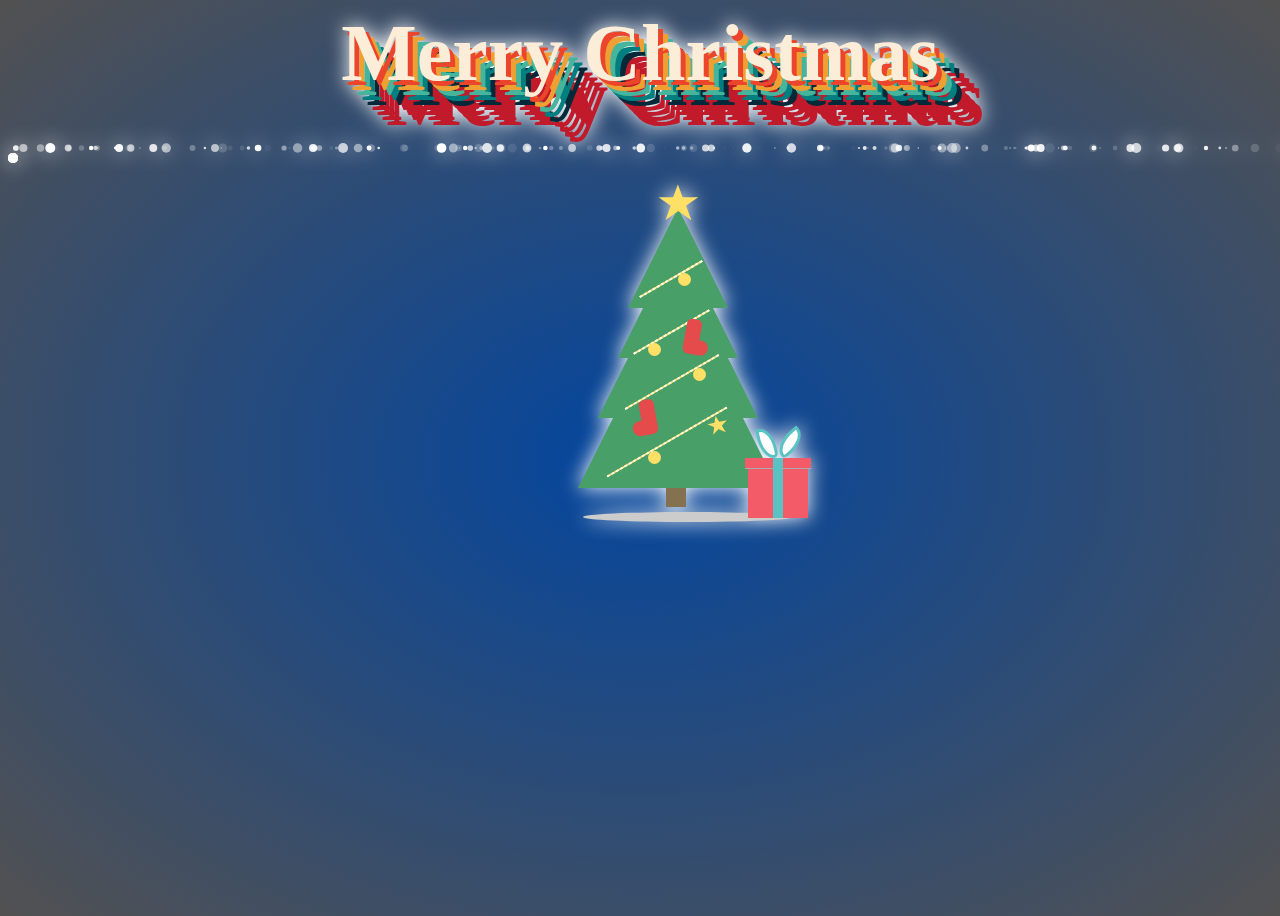
<file: index.html>
<!DOCTYPE html>
<html lang="en">

<head>
    <link rel="shortcut icon" href="images.png" type="image/x-icon">    
    <meta charset="UTF-8">
    <meta http-equiv="X-UA-Compatible" content="IE=edge">
    <meta name="viewport" content="width=device-width, initial-scale=1.0">
    <title>Christmas Tree</title>
    <link rel="stylesheet" href="style.css">
</head>

<body>
    <div>Merry Christmas</div>
    <div class="container">
        <div class="star"></div>
        <a href="hbd.html" class="gift-link">
        <div class="pressie">
            <div class="cover"></div>
            <div class="wrap"> </div>
            <div class="ribbon"></div>
        </div>
        </a>
        <div class="tree">
            <div class="base"> </div>
            <div class="layer">
                <div class="line"> </div>
                <div class="bauble one"></div>
            </div>

            <div class="layer two">
                <div class="line two"> </div>
                <div class="bauble two"></div>
                <div class="socks">
                    <div class="top"> </div>
                    <div class="foot"></div>
                </div>
            </div>

            <div class="layer three">
                <div class="line three"> </div>
                <div class="bauble three"></div>
                <div class="socks two">
                    <div class="top"> </div>
                    <div class="foot two"></div>
                </div>
            </div>
        </div>

        <div class="layer four">
            <div class="bauble four"></div>
            <div class="star two"></div>
            <div class="line four"> </div>
        </div>
    </div>
    </div>
    <br>
    <br>
    <br>

    <div class="snow"></div>
    <div class="snow"></div>
    <div class="snow"></div>
    <div class="snow"></div>
    <div class="snow"></div>
    <div class="snow"></div>
    <div class="snow"></div>
    <div class="snow"></div>
    <div class="snow"></div>
    <div class="snow"></div>
    <div class="snow"></div>
    <div class="snow"></div>
    <div class="snow"></div>
    <div class="snow"></div>
    <div class="snow"></div>
    <div class="snow"></div>
    <div class="snow"></div>
    <div class="snow"></div>
    <div class="snow"></div>
    <div class="snow"></div>
    <div class="snow"></div>
    <div class="snow"></div>
    <div class="snow"></div>
    <div class="snow"></div>
    <div class="snow"></div>
    <div class="snow"></div>
    <div class="snow"></div>
    <div class="snow"></div>
    <div class="snow"></div>
    <div class="snow"></div>
    <div class="snow"></div>
    <div class="snow"></div>
    <div class="snow"></div>
    <div class="snow"></div>
    <div class="snow"></div>
    <div class="snow"></div>
    <div class="snow"></div>
    <div class="snow"></div>
    <div class="snow"></div>
    <div class="snow"></div>
    <div class="snow"></div>
    <div class="snow"></div>
    <div class="snow"></div>
    <div class="snow"></div>
    <div class="snow"></div>
    <div class="snow"></div>
    <div class="snow"></div>
    <div class="snow"></div>
    <div class="snow"></div>
    <div class="snow"></div>
    <div class="snow"></div>
    <div class="snow"></div>
    <div class="snow"></div>
    <div class="snow"></div>
    <div class="snow"></div>
    <div class="snow"></div>
    <div class="snow"></div>
    <div class="snow"></div>
    <div class="snow"></div>
    <div class="snow"></div>
    <div class="snow"></div>
    <div class="snow"></div>
    <div class="snow"></div>
    <div class="snow"></div>
    <div class="snow"></div>
    <div class="snow"></div>
    <div class="snow"></div>
    <div class="snow"></div>
    <div class="snow"></div>
    <div class="snow"></div>
    <div class="snow"></div>
    <div class="snow"></div>
    <div class="snow"></div>
    <div class="snow"></div>
    <div class="snow"></div>
    <div class="snow"></div>
    <div class="snow"></div>
    <div class="snow"></div>
    <div class="snow"></div>
    <div class="snow"></div>
    <div class="snow"></div>
    <div class="snow"></div>
    <div class="snow"></div>
    <div class="snow"></div>
    <div class="snow"></div>
    <div class="snow"></div>
    <div class="snow"></div>
    <div class="snow"></div>
    <div class="snow"></div>
    <div class="snow"></div>
    <div class="snow"></div>
    <div class="snow"></div>
    <div class="snow"></div>
    <div class="snow"></div>
    <div class="snow"></div>
    <div class="snow"></div>
    <div class="snow"></div>
    <div class="snow"></div>
    <div class="snow"></div>
    <div class="snow"></div>
    <div class="snow"></div>
    <div class="snow"></div>
    <div class="snow"></div>
    <div class="snow"></div>
    <div class="snow"></div>
    <div class="snow"></div>
    <div class="snow"></div>
    <div class="snow"></div>
    <div class="snow"></div>
    <div class="snow"></div>
    <div class="snow"></div>
    <div class="snow"></div>
    <div class="snow"></div>
    <div class="snow"></div>
    <div class="snow"></div>
    <div class="snow"></div>
    <div class="snow"></div>
    <div class="snow"></div>
    <div class="snow"></div>
    <div class="snow"></div>
    <div class="snow"></div>
    <div class="snow"></div>
    <div class="snow"></div>
    <div class="snow"></div>
    <div class="snow"></div>
    <div class="snow"></div>
    <div class="snow"></div>
    <div class="snow"></div>
    <div class="snow"></div>
    <div class="snow"></div>
    <div class="snow"></div>
    <div class="snow"></div>
    <div class="snow"></div>
    <div class="snow"></div>
    <div class="snow"></div>
    <div class="snow"></div>
    <div class="snow"></div>
    <div class="snow"></div>
    <div class="snow"></div>
    <div class="snow"></div>
    <div class="snow"></div>
    <div class="snow"></div>
    <div class="snow"></div>
    <div class="snow"></div>
    <div class="snow"></div>
    <div class="snow"></div>
    <div class="snow"></div>
    <div class="snow"></div>
    <div class="snow"></div>
    <div class="snow"></div>
    <div class="snow"></div>
    <div class="snow"></div>
    <div class="snow"></div>
    <div class="snow"></div>
    <div class="snow"></div>
    <div class="snow"></div>
    <div class="snow"></div>
    <div class="snow"></div>
    <div class="snow"></div>
    <div class="snow"></div>
    <div class="snow"></div>
    <div class="snow"></div>
    <div class="snow"></div>
    <div class="snow"></div>
    <div class="snow"></div>
    <div class="snow"></div>
    <div class="snow"></div>
    <div class="snow"></div>
    <div class="snow"></div>
    <div class="snow"></div>
    <div class="snow"></div>
    <div class="snow"></div>
    <div class="snow"></div>
    <div class="snow"></div>
    <div class="snow"></div>
    <div class="snow"></div>
    <div class="snow"></div>
    <div class="snow"></div>
    <div class="snow"></div>
    <div class="snow"></div>
    <div class="snow"></div>
    <div class="snow"></div>
    <div class="snow"></div>
    <div class="snow"></div>
    <div class="snow"></div>
    <div class="snow"></div>
    <div class="snow"></div>
    <div class="snow"></div>
    <div class="snow"></div>
    <div class="snow"></div>
    <div class="snow"></div>
    <div class="snow"></div>
    <div class="snow"></div>
    <div class="snow"></div>
    <div class="snow"></div>
    <div class="snow"></div>
    <div class="snow"></div>
    <div class="snow"></div>
    <div class="snow"></div>
    <div class="snow"></div>

</body>

</html>
</file>
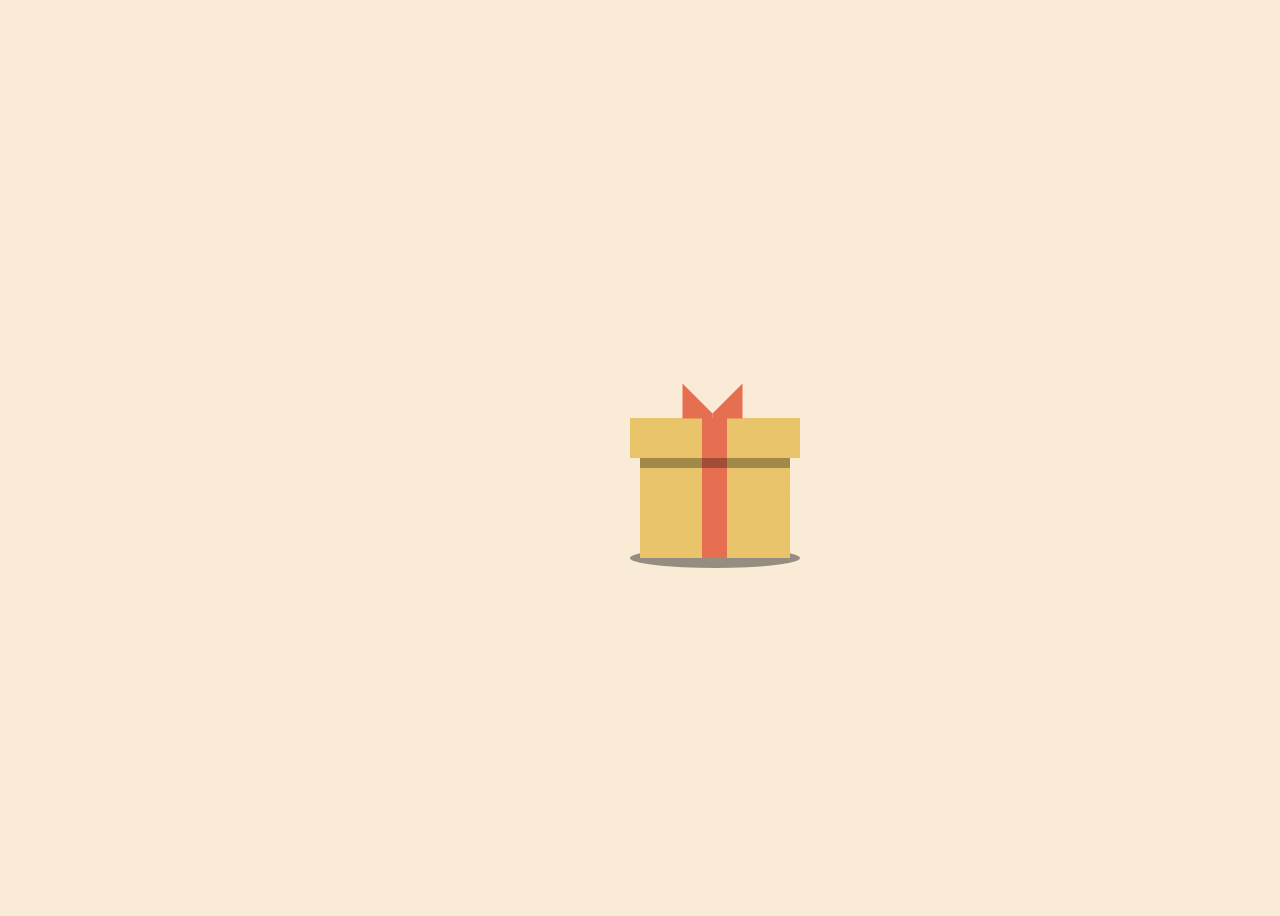
<file: lucky.html>
<!DOCTYPE html>
<html lang="en">
<head>
    <link rel="shortcut icon" href="lucky.png" type="image/x-icon">
    <meta charset="UTF-8">
    <meta name="viewport" content="width=device-width, initial-scale=1.0">
    <title>Mở Quà</title>
    <style>
        body {
            display: flex;
            justify-content: center;
            align-items: center;
            min-height: 100vh;
            background-color: antiquewhite;
            overflow: hidden;
            font-family: sans-serif;
        }
        .giftcontainer {
            position: relative;
        }
        .giftcontainer::before {
            content: " ";
            position: absolute;
            width: 170px;
            height: 20px;
            background-color: rgba(0,0,0,0.4);
            border-radius: 50%;
            top: 90px;
            left: -10px;
        }
        .gift {
            position: absolute;
            width: 150px;
            height: 100px;
            background-color: #e9c46a;
        }
        .gift::before {
            content: " ";
            position: absolute;
            width: 25px;
            height: 100px;
            background-color: #e76f51;
            left: 62px;
        }
        .gift::after {
            content: "";
            position: absolute;
            box-shadow: inset 0 10px rgba(0,0,0,0.3);
            width: 150px;
            height: 100px;
        }
        #click {
            display: none;
        }
        .click {
            position: absolute;
            background-color: #e9c46a;
            width: 170px;
            height: 40px;
            top: -40px;
            left: -10px;
            transform-origin: bottom left;
            transition: 0.3s;
            cursor: pointer;
        }
        .click::before {
            position: absolute;
            content: "";
            width: 25px;
            height: 40px;
            background-color: #e76f51;
            left: 72px;
        }
        .click::after {
            content: "";
            position: absolute;
            width: 5px;
            height: 0;
            border-bottom: 30px solid #e76f51;
            border-top : 30px solid #e76f51;
            border-left: 0px solid transparent;
            border-right: 30px solid transparent;
            transform: rotate(-90deg);
            left: 65px;
            top: -47px;
        }
        #click:checked+.click {
            transform: rotate(-110deg) scale(0.85);
        }
        #click:checked~.wishes {
            transform: translateY(-120px);
        }
        .wishes {
            position: absolute;
            transition: .5s;
            color: #333;
            font-size: 25px;
            text-transform: uppercase;
            text-align: center;
            z-index: -1;
            left: 10px;
            color: #fff;
            text-shadow: 0 0 10px #020202;
        }
    </style>
</head>
<body>
    <div class="giftcontainer">
        <div class="gift">
            <input type="checkbox" id="click">
            <label for="click" class="click"></label>
       
            <div class="wishes">happy birthday</div>
        </div>
    </div>
</body>
</html>
</file>
<file: style.css>
div{
    font-size: 5rem;
    text-align: center;
    color: #fcedd8;
    font-family: 'Niconne', cursive;
    font-weight: 700;
    text-shadow: 5px 5px 0px #eb452b, 
            10px 10px 0px #efa032, 
            15px 15px 0px #46b59b, 
            20px 20px 0px #017e7f, 
            25px 25px 0px #052939, 
            30px 30px 0px #c11a2b, 
            35px 35px 0px #c11a2b, 
            40px 40px 0px #c11a2b, 
            45px 45px 0px #c11a2b;
}
   
   .container {
     position: absolute;
     left: 620px;
     top: 200px;
   }
   
   .socks {
     position: absolute;
     top: 80px; left: 10px;
     z-index: 1;
     transform: rotate(10deg);
   }
   
   .socks.two {
     position: absolute;
     top: 143px; left: -40px;
     z-index: 1;
     transform: rotate(-10deg);
   }
   
   .socks:hover {
     animation: 1.9s deco  linear infinite;
   }
   
   .top {
     position: absolute;
     width: 15px;
     height: 35px;
     background: #E54B4B;
     border-radius: 5px;
   }
   
   .foot {
     position: absolute;
     top: 20px; left: 0;
     width: 25px;
     height: 15px;
     border-radius: 30px;
     background: #E54B4B;
   }
   
   
   .foot.two {
     position: absolute;
     top: 20px; left: -10px;
     width: 25px;
     height: 15px;
     border-radius: 30px;
     background: #E54B4B;
   }
   
   .tree {
     position: absolute;
   }
   
   .base {
     width: 210px;
     height: 10px;
     background: #CCC;
     position: absolute;
     top: 304px; left: -45px;
     border-radius: 100%;
   }
   
   .base:after {
     content: '';
     width: 20px;
     height: 20px;
     background: #84714F;
     position: absolute;
     top: -25px; left: 83px;
   }
   
   .layer {
     position: absolute;
     width: 0;
       height: 0;
       border-left: 50px solid transparent;
       border-right: 50px solid transparent;
       border-bottom: 100px solid #499F68;
   }
   
   .layer.two{
     position: absolute;
     top: 30px; left: -10px;
     border-left: 60px solid transparent;
       border-right: 60px solid transparent;
       border-bottom: 120px solid #499F68;
   }
   
   .layer.three{
     position: absolute;
     top: 50px; left: -30px;
     border-left: 80px solid transparent;
       border-right: 80px solid transparent;
       border-bottom: 160px solid #499F68;
   }
   
   .layer.four{
     position: absolute;
     top: 80px; left: -50px;
     border-left: 100px solid transparent;
       border-right: 100px solid transparent;
       border-bottom: 200px solid #499F68;
   }
    
   
   .bauble {
     z-index: 1;
     position: absolute;
     border-radius: 100%;
   }
   
   .bauble.one { 
     top: 65px;
     width: 13px;
     height: 13px;
     background: #FFE066;
   } 
   
   .bauble.two { 
     top: 105px; left: -30px;
     width: 13px;
     height: 13px;
     background: #FFE066;
   } 
   
   .bauble.three { 
     top: 110px; left: 15px;
     width: 13px;
     height: 13px;
     background: #FFE066;
   } 
   
   .bauble.four { 
     top: 163px; left: -30px;
     width: 13px;
     height: 13px;
     background: #FFE066;
   } 
   
   .deco {
     position: absolute;
     top: 130px; left: 30px;
     width: 50px;
     height: 20px;
     background: #EF476F;
     transform: rotate(0deg);
   }
   
   
   
   .line {
     z-index: 1;
     position: absolute;
     top: 70px; left: -43px;
     width: 70px;
     height: 0;
     background: #FFE066;
     border: 1px dashed #FFF;
     transform: rotate(-30deg);
   }
   
   .line.two {
     top: 93px; left: -50px;
     width: 85px;
     height: 0;
     background: #FFE066;
     border: 1px dashed #FFF;
     transform: rotate(-30deg);
   }
   
   .line.three {
     top: 123px; left: -60px;
     width: 106px;
     height: 0;
     background: #FFE066;
     border: 1px dashed #FFF;
     transform: rotate(-30deg);
   }
   
   .line.four {
     top: 153px; left: -80px;
     width: 136px;
     height: 0;
     background: #FFE066;
     border: 1px dashed #FFF;
     transform: rotate(-30deg);
   }
   
   .pressie {
     z-index: 1;
     position: absolute;
     top: 250px;  left: 120px;
     width: 60px;
     height: 60px;
     background: #F45B69;
   }
   
   .cover {
     position: absolute;
     left: -3px;
     width: 66px;
     height: 10px;
     background: #F45B69;
     border-bottom: 1px solid #AAA;
   }
   .wrap {
     position: absolute;
     left: 25px;
     background: #59C3C3;
     width: 10px;
     height: 60px;
   }
   
   .ribbon {
     position: absolute;
     top: -30px; left: 10px;
     background: #FFF;
     width: 12px;
     height: 25px;
     border-radius: 0 80% 20% 80%;
     border: 3px solid #59C3C3;
     transform: rotate(-10deg);
   }
   
   .ribbon:after {
     position: absolute;
     top: 0; left: 20px;
     background: #FFF;
     width: 12px;
     height: 25px;
     border-radius: 0 80% 20% 80%;
     border: 3px solid #59C3C3;
     transform: rotate(60deg);
     content: '';
   }
   
   .pressie:hover {
     animation: 0.5s move linear infinite;
   }
   
   @keyframes move {
     0% { transform: rotate(10deg)}
     50%{transform: rotate(-30deg)}
     100%{transform: rotate(10deg)}
   }
   
   @keyframes deco {
     0% { transform: rotate(5deg)}
     50%{transform: rotate(-10deg)}
     100%{transform: rotate(5deg)}
   }
   
   .light {
     box-shadow: 1px 1px 10px #CCC,
                  -2px 1px 10px #CCC,
                      0 -1px 10px #CCC
   }
   
   .star {
      z-index: 1;
      position: absolute;
      left: -49px; top: -40px;
      display: block;
      color: red;
      width: 0px;
      height: 0px;
      border-right:  100px solid transparent;
      border-bottom: 70px  solid #FFE066;
      border-left:   100px solid transparent;
      transform: rotate(35deg) scale(.2);
   }
   .star:before {
      border-bottom: 80px solid #FFE066;
      border-left: 30px solid transparent;
      border-right: 30px solid transparent;
      position: absolute;
      height: 0;
      width: 0;
      top: -45px;
      left: -65px;
      display: block;
      content: '';
      transform: rotate(-35deg);
   
   }
   .star:after {
      position: absolute;
      display: block;
      color: red;
      top: 3px;
      left: -105px;
      width: 0px;
      height: 0px;
      border-right: 100px solid transparent;
      border-bottom: 70px solid #FFE066;
      border-left: 100px solid transparent;
      transform:rotate(-70deg);
      content: '';
   }
   
   .star.two {
     transform: rotate(23deg) scale(.1);
     position: absolute;
     top: 102px; left: -60px;
   }
   
  
   body {
    height: 100vh;
    background: radial-gradient(#03469f 0%, #525151 100%);
    overflow: hidden;
    filter: drop-shadow(0 0 10px white);
  }
  .snow {
    position: absolute;
    width: 10px;
    height: 10px;
    background: white;
    border-radius: 50%;
  }
  .snow:nth-child(1) {
    opacity: 0.6064;
    transform: translate(56.5936vw, -10px) scale(0.1606);
    animation: fall-1 22s -16s linear infinite;
  }
  @keyframes fall-1 {
    34.585% {
      transform: translate(57.9903vw, 34.585vh) scale(0.1606);
    }
    to {
      transform: translate(57.29195vw, 100vh) scale(0.1606);
    }
  }
  .snow:nth-child(2) {
    opacity: 0.0623;
    transform: translate(38.6106vw, -10px) scale(0.3982);
    animation: fall-2 17s -21s linear infinite;
  }
  @keyframes fall-2 {
    70.443% {
      transform: translate(37.0175vw, 70.443vh) scale(0.3982);
    }
    to {
      transform: translate(37.81405vw, 100vh) scale(0.3982);
    }
  }
  .snow:nth-child(3) {
    opacity: 0.7242;
    transform: translate(18.1453vw, -10px) scale(0.9984);
    animation: fall-3 10s -24s linear infinite;
  }
  @keyframes fall-3 {
    71.78% {
      transform: translate(22.1161vw, 71.78vh) scale(0.9984);
    }
    to {
      transform: translate(20.1307vw, 100vh) scale(0.9984);
    }
  }
  .snow:nth-child(4) {
    opacity: 0.7166;
    transform: translate(59.7326vw, -10px) scale(0.0443);
    animation: fall-4 26s -3s linear infinite;
  }
  @keyframes fall-4 {
    73% {
      transform: translate(51.3509vw, 73vh) scale(0.0443);
    }
    to {
      transform: translate(55.54175vw, 100vh) scale(0.0443);
    }
  }
  .snow:nth-child(5) {
    opacity: 0.4818;
    transform: translate(47.3488vw, -10px) scale(0.0922);
    animation: fall-5 20s -19s linear infinite;
  }
  @keyframes fall-5 {
    38.705% {
      transform: translate(42.8013vw, 38.705vh) scale(0.0922);
    }
    to {
      transform: translate(45.07505vw, 100vh) scale(0.0922);
    }
  }
  .snow:nth-child(6) {
    opacity: 0.6966;
    transform: translate(82.0968vw, -10px) scale(0.2105);
    animation: fall-6 16s -19s linear infinite;
  }
  @keyframes fall-6 {
    57.687% {
      transform: translate(83.8295vw, 57.687vh) scale(0.2105);
    }
    to {
      transform: translate(82.96315vw, 100vh) scale(0.2105);
    }
  }
  .snow:nth-child(7) {
    opacity: 0.1583;
    transform: translate(30.6433vw, -10px) scale(0.633);
    animation: fall-7 17s -27s linear infinite;
  }
  @keyframes fall-7 {
    32.969% {
      transform: translate(22.2786vw, 32.969vh) scale(0.633);
    }
    to {
      transform: translate(26.46095vw, 100vh) scale(0.633);
    }
  }
  .snow:nth-child(8) {
    opacity: 0.581;
    transform: translate(11.9714vw, -10px) scale(0.9446);
    animation: fall-8 10s -19s linear infinite;
  }
  @keyframes fall-8 {
    50.353% {
      transform: translate(6.2107vw, 50.353vh) scale(0.9446);
    }
    to {
      transform: translate(9.09105vw, 100vh) scale(0.9446);
    }
  }
  .snow:nth-child(9) {
    opacity: 0.5241;
    transform: translate(81.6951vw, -10px) scale(0.0775);
    animation: fall-9 13s -8s linear infinite;
  }
  @keyframes fall-9 {
    57.565% {
      transform: translate(74.2251vw, 57.565vh) scale(0.0775);
    }
    to {
      transform: translate(77.9601vw, 100vh) scale(0.0775);
    }
  }
  .snow:nth-child(10) {
    opacity: 0.7246;
    transform: translate(25.7857vw, -10px) scale(0.9998);
    animation: fall-10 24s -25s linear infinite;
  }
  @keyframes fall-10 {
    51.74% {
      transform: translate(31.8345vw, 51.74vh) scale(0.9998);
    }
    to {
      transform: translate(28.8101vw, 100vh) scale(0.9998);
    }
  }
  .snow:nth-child(11) {
    opacity: 0.5149;
    transform: translate(92.3636vw, -10px) scale(0.0578);
    animation: fall-11 27s -18s linear infinite;
  }
  @keyframes fall-11 {
    36.667% {
      transform: translate(99.7436vw, 36.667vh) scale(0.0578);
    }
    to {
      transform: translate(96.0536vw, 100vh) scale(0.0578);
    }
  }
  .snow:nth-child(12) {
    opacity: 0.9127;
    transform: translate(49.0414vw, -10px) scale(0.8844);
    animation: fall-12 16s -10s linear infinite;
  }
  @keyframes fall-12 {
    78.832% {
      transform: translate(54.1785vw, 78.832vh) scale(0.8844);
    }
    to {
      transform: translate(51.60995vw, 100vh) scale(0.8844);
    }
  }
  .snow:nth-child(13) {
    opacity: 0.3398;
    transform: translate(69.7404vw, -10px) scale(0.1702);
    animation: fall-13 11s -27s linear infinite;
  }
  @keyframes fall-13 {
    75.387% {
      transform: translate(66.2703vw, 75.387vh) scale(0.1702);
    }
    to {
      transform: translate(68.00535vw, 100vh) scale(0.1702);
    }
  }
  .snow:nth-child(14) {
    opacity: 0.2942;
    transform: translate(78.2498vw, -10px) scale(0.2558);
    animation: fall-14 18s -4s linear infinite;
  }
  @keyframes fall-14 {
    50.833% {
      transform: translate(77.4161vw, 50.833vh) scale(0.2558);
    }
    to {
      transform: translate(77.83295vw, 100vh) scale(0.2558);
    }
  }
  .snow:nth-child(15) {
    opacity: 0.9913;
    transform: translate(33.4796vw, -10px) scale(0.971);
    animation: fall-15 18s -4s linear infinite;
  }
  @keyframes fall-15 {
    68.342% {
      transform: translate(29.8375vw, 68.342vh) scale(0.971);
    }
    to {
      transform: translate(31.65855vw, 100vh) scale(0.971);
    }
  }
  .snow:nth-child(16) {
    opacity: 0.7887;
    transform: translate(82.2204vw, -10px) scale(0.4834);
    animation: fall-16 14s -27s linear infinite;
  }
  @keyframes fall-16 {
    54.051% {
      transform: translate(73.4595vw, 54.051vh) scale(0.4834);
    }
    to {
      transform: translate(77.83995vw, 100vh) scale(0.4834);
    }
  }
  .snow:nth-child(17) {
    opacity: 0.2261;
    transform: translate(63.7127vw, -10px) scale(0.2669);
    animation: fall-17 16s -12s linear infinite;
  }
  @keyframes fall-17 {
    59.314% {
      transform: translate(67.0833vw, 59.314vh) scale(0.2669);
    }
    to {
      transform: translate(65.398vw, 100vh) scale(0.2669);
    }
  }
  .snow:nth-child(18) {
    opacity: 0.2058;
    transform: translate(52.4074vw, -10px) scale(0.5879);
    animation: fall-18 22s -9s linear infinite;
  }
  @keyframes fall-18 {
    66.43% {
      transform: translate(48.9808vw, 66.43vh) scale(0.5879);
    }
    to {
      transform: translate(50.6941vw, 100vh) scale(0.5879);
    }
  }
  .snow:nth-child(19) {
    opacity: 0.6578;
    transform: translate(6.4349vw, -10px) scale(0.4305);
    animation: fall-19 17s -1s linear infinite;
  }
  @keyframes fall-19 {
    69.544% {
      transform: translate(15.8105vw, 69.544vh) scale(0.4305);
    }
    to {
      transform: translate(11.1227vw, 100vh) scale(0.4305);
    }
  }
  .snow:nth-child(20) {
    opacity: 0.3662;
    transform: translate(25.27vw, -10px) scale(0.3203);
    animation: fall-20 13s -27s linear infinite;
  }
  @keyframes fall-20 {
    68.355% {
      transform: translate(30.7754vw, 68.355vh) scale(0.3203);
    }
    to {
      transform: translate(28.0227vw, 100vh) scale(0.3203);
    }
  }
  .snow:nth-child(21) {
    opacity: 0.9667;
    transform: translate(47.2831vw, -10px) scale(0.4046);
    animation: fall-21 11s -9s linear infinite;
  }
  @keyframes fall-21 {
    43.906% {
      transform: translate(56.1966vw, 43.906vh) scale(0.4046);
    }
    to {
      transform: translate(51.73985vw, 100vh) scale(0.4046);
    }
  }
  .snow:nth-child(22) {
    opacity: 0.2889;
    transform: translate(42.054vw, -10px) scale(0.453);
    animation: fall-22 30s -8s linear infinite;
  }
  @keyframes fall-22 {
    79.61% {
      transform: translate(38.1079vw, 79.61vh) scale(0.453);
    }
    to {
      transform: translate(40.08095vw, 100vh) scale(0.453);
    }
  }
  .snow:nth-child(23) {
    opacity: 0.7727;
    transform: translate(94.2838vw, -10px) scale(0.2761);
    animation: fall-23 18s -8s linear infinite;
  }
  @keyframes fall-23 {
    37.825% {
      transform: translate(102.4486vw, 37.825vh) scale(0.2761);
    }
    to {
      transform: translate(98.3662vw, 100vh) scale(0.2761);
    }
  }
  .snow:nth-child(24) {
    opacity: 0.1066;
    transform: translate(39.0104vw, -10px) scale(0.9023);
    animation: fall-24 14s -20s linear infinite;
  }
  @keyframes fall-24 {
    61.656% {
      transform: translate(38.537vw, 61.656vh) scale(0.9023);
    }
    to {
      transform: translate(38.7737vw, 100vh) scale(0.9023);
    }
  }
  .snow:nth-child(25) {
    opacity: 0.2742;
    transform: translate(21.0901vw, -10px) scale(0.0122);
    animation: fall-25 18s -11s linear infinite;
  }
  @keyframes fall-25 {
    44.41% {
      transform: translate(28.6667vw, 44.41vh) scale(0.0122);
    }
    to {
      transform: translate(24.8784vw, 100vh) scale(0.0122);
    }
  }
  .snow:nth-child(26) {
    opacity: 0.9528;
    transform: translate(27.8171vw, -10px) scale(0.4968);
    animation: fall-26 20s -12s linear infinite;
  }
  @keyframes fall-26 {
    48.391% {
      transform: translate(26.7582vw, 48.391vh) scale(0.4968);
    }
    to {
      transform: translate(27.28765vw, 100vh) scale(0.4968);
    }
  }
  .snow:nth-child(27) {
    opacity: 0.8532;
    transform: translate(46.2107vw, -10px) scale(0.055);
    animation: fall-27 11s -29s linear infinite;
  }
  @keyframes fall-27 {
    37.526% {
      transform: translate(40.2169vw, 37.526vh) scale(0.055);
    }
    to {
      transform: translate(43.2138vw, 100vh) scale(0.055);
    }
  }
  .snow:nth-child(28) {
    opacity: 0.6639;
    transform: translate(82.2147vw, -10px) scale(0.4175);
    animation: fall-28 12s -29s linear infinite;
  }
  @keyframes fall-28 {
    67.938% {
      transform: translate(80.9578vw, 67.938vh) scale(0.4175);
    }
    to {
      transform: translate(81.58625vw, 100vh) scale(0.4175);
    }
  }
  .snow:nth-child(29) {
    opacity: 0.0234;
    transform: translate(85.2143vw, -10px) scale(0.1361);
    animation: fall-29 24s -28s linear infinite;
  }
  @keyframes fall-29 {
    54.599% {
      transform: translate(90.5724vw, 54.599vh) scale(0.1361);
    }
    to {
      transform: translate(87.89335vw, 100vh) scale(0.1361);
    }
  }
  .snow:nth-child(30) {
    opacity: 0.3478;
    transform: translate(40.1505vw, -10px) scale(0.8939);
    animation: fall-30 21s -19s linear infinite;
  }
  @keyframes fall-30 {
    32.248% {
      transform: translate(38.2824vw, 32.248vh) scale(0.8939);
    }
    to {
      transform: translate(39.21645vw, 100vh) scale(0.8939);
    }
  }
  .snow:nth-child(31) {
    opacity: 0.9036;
    transform: translate(80.2156vw, -10px) scale(0.1224);
    animation: fall-31 27s -20s linear infinite;
  }
  @keyframes fall-31 {
    74.255% {
      transform: translate(87.1581vw, 74.255vh) scale(0.1224);
    }
    to {
      transform: translate(83.68685vw, 100vh) scale(0.1224);
    }
  }
  .snow:nth-child(32) {
    opacity: 0.1539;
    transform: translate(84.4031vw, -10px) scale(0.8212);
    animation: fall-32 21s -12s linear infinite;
  }
  @keyframes fall-32 {
    72.907% {
      transform: translate(90.9293vw, 72.907vh) scale(0.8212);
    }
    to {
      transform: translate(87.6662vw, 100vh) scale(0.8212);
    }
  }
  .snow:nth-child(33) {
    opacity: 0.2517;
    transform: translate(6.5781vw, -10px) scale(0.5607);
    animation: fall-33 17s -28s linear infinite;
  }
  @keyframes fall-33 {
    55.111% {
      transform: translate(8.9221vw, 55.111vh) scale(0.5607);
    }
    to {
      transform: translate(7.7501vw, 100vh) scale(0.5607);
    }
  }
  .snow:nth-child(34) {
    opacity: 0.4501;
    transform: translate(21.1792vw, -10px) scale(0.5248);
    animation: fall-34 13s -2s linear infinite;
  }
  @keyframes fall-34 {
    31.071% {
      transform: translate(14.8032vw, 31.071vh) scale(0.5248);
    }
    to {
      transform: translate(17.9912vw, 100vh) scale(0.5248);
    }
  }
  .snow:nth-child(35) {
    opacity: 0.0339;
    transform: translate(65.657vw, -10px) scale(0.464);
    animation: fall-35 30s -20s linear infinite;
  }
  @keyframes fall-35 {
    75.576% {
      transform: translate(71.7128vw, 75.576vh) scale(0.464);
    }
    to {
      transform: translate(68.6849vw, 100vh) scale(0.464);
    }
  }
  .snow:nth-child(36) {
    opacity: 0.1276;
    transform: translate(45.0635vw, -10px) scale(0.559);
    animation: fall-36 13s -30s linear infinite;
  }
  @keyframes fall-36 {
    46.226% {
      transform: translate(49.2227vw, 46.226vh) scale(0.559);
    }
    to {
      transform: translate(47.1431vw, 100vh) scale(0.559);
    }
  }
  .snow:nth-child(37) {
    opacity: 0.486;
    transform: translate(26.9647vw, -10px) scale(0.8743);
    animation: fall-37 18s -5s linear infinite;
  }
  @keyframes fall-37 {
    70.658% {
      transform: translate(19.0636vw, 70.658vh) scale(0.8743);
    }
    to {
      transform: translate(23.01415vw, 100vh) scale(0.8743);
    }
  }
  .snow:nth-child(38) {
    opacity: 0.3881;
    transform: translate(36.5866vw, -10px) scale(0.4045);
    animation: fall-38 18s -12s linear infinite;
  }
  @keyframes fall-38 {
    50.331% {
      transform: translate(29.0733vw, 50.331vh) scale(0.4045);
    }
    to {
      transform: translate(32.82995vw, 100vh) scale(0.4045);
    }
  }
  .snow:nth-child(39) {
    opacity: 0.5738;
    transform: translate(68.9199vw, -10px) scale(0.9079);
    animation: fall-39 13s -25s linear infinite;
  }
  @keyframes fall-39 {
    44.464% {
      transform: translate(59.2672vw, 44.464vh) scale(0.9079);
    }
    to {
      transform: translate(64.09355vw, 100vh) scale(0.9079);
    }
  }
  .snow:nth-child(40) {
    opacity: 0.8051;
    transform: translate(41.5804vw, -10px) scale(0.2563);
    animation: fall-40 23s -9s linear infinite;
  }
  @keyframes fall-40 {
    36.71% {
      transform: translate(40.8262vw, 36.71vh) scale(0.2563);
    }
    to {
      transform: translate(41.2033vw, 100vh) scale(0.2563);
    }
  }
  .snow:nth-child(41) {
    opacity: 0.5795;
    transform: translate(23.5562vw, -10px) scale(0.5648);
    animation: fall-41 15s -26s linear infinite;
  }
  @keyframes fall-41 {
    77.492% {
      transform: translate(30.6245vw, 77.492vh) scale(0.5648);
    }
    to {
      transform: translate(27.09035vw, 100vh) scale(0.5648);
    }
  }
  .snow:nth-child(42) {
    opacity: 0.3249;
    transform: translate(60.5164vw, -10px) scale(0.2912);
    animation: fall-42 18s -2s linear infinite;
  }
  @keyframes fall-42 {
    58.099% {
      transform: translate(58.7125vw, 58.099vh) scale(0.2912);
    }
    to {
      transform: translate(59.61445vw, 100vh) scale(0.2912);
    }
  }
  .snow:nth-child(43) {
    opacity: 0.8615;
    transform: translate(66.5416vw, -10px) scale(0.4002);
    animation: fall-43 21s -5s linear infinite;
  }
  @keyframes fall-43 {
    46.714% {
      transform: translate(66.6631vw, 46.714vh) scale(0.4002);
    }
    to {
      transform: translate(66.60235vw, 100vh) scale(0.4002);
    }
  }
  .snow:nth-child(44) {
    opacity: 0.1714;
    transform: translate(82.5693vw, -10px) scale(0.4522);
    animation: fall-44 15s -29s linear infinite;
  }
  @keyframes fall-44 {
    43.05% {
      transform: translate(73.9236vw, 43.05vh) scale(0.4522);
    }
    to {
      transform: translate(78.24645vw, 100vh) scale(0.4522);
    }
  }
  .snow:nth-child(45) {
    opacity: 0.9257;
    transform: translate(66.0937vw, -10px) scale(0.1823);
    animation: fall-45 24s -20s linear infinite;
  }
  @keyframes fall-45 {
    75.74% {
      transform: translate(60.4165vw, 75.74vh) scale(0.1823);
    }
    to {
      transform: translate(63.2551vw, 100vh) scale(0.1823);
    }
  }
  .snow:nth-child(46) {
    opacity: 0.9213;
    transform: translate(7.9937vw, -10px) scale(0.2919);
    animation: fall-46 18s -18s linear infinite;
  }
  @keyframes fall-46 {
    54.824% {
      transform: translate(10.7416vw, 54.824vh) scale(0.2919);
    }
    to {
      transform: translate(9.36765vw, 100vh) scale(0.2919);
    }
  }
  .snow:nth-child(47) {
    opacity: 0.4547;
    transform: translate(22.2335vw, -10px) scale(0.9467);
    animation: fall-47 12s -17s linear infinite;
  }
  @keyframes fall-47 {
    32.897% {
      transform: translate(22.4189vw, 32.897vh) scale(0.9467);
    }
    to {
      transform: translate(22.3262vw, 100vh) scale(0.9467);
    }
  }
  .snow:nth-child(48) {
    opacity: 0.3634;
    transform: translate(84.9148vw, -10px) scale(0.131);
    animation: fall-48 26s -10s linear infinite;
  }
  @keyframes fall-48 {
    50.195% {
      transform: translate(80.6264vw, 50.195vh) scale(0.131);
    }
    to {
      transform: translate(82.7706vw, 100vh) scale(0.131);
    }
  }
  .snow:nth-child(49) {
    opacity: 0.191;
    transform: translate(37.4954vw, -10px) scale(0.3518);
    animation: fall-49 10s -8s linear infinite;
  }
  @keyframes fall-49 {
    32.707% {
      transform: translate(37.7114vw, 32.707vh) scale(0.3518);
    }
    to {
      transform: translate(37.6034vw, 100vh) scale(0.3518);
    }
  }
  .snow:nth-child(50) {
    opacity: 0.4465;
    transform: translate(23.9368vw, -10px) scale(0.5617);
    animation: fall-50 20s -2s linear infinite;
  }
  @keyframes fall-50 {
    76.161% {
      transform: translate(24.5436vw, 76.161vh) scale(0.5617);
    }
    to {
      transform: translate(24.2402vw, 100vh) scale(0.5617);
    }
  }
  .snow:nth-child(51) {
    opacity: 0.4058;
    transform: translate(94.7692vw, -10px) scale(0.2213);
    animation: fall-51 12s -4s linear infinite;
  }
  @keyframes fall-51 {
    78.217% {
      transform: translate(93.2119vw, 78.217vh) scale(0.2213);
    }
    to {
      transform: translate(93.99055vw, 100vh) scale(0.2213);
    }
  }
  .snow:nth-child(52) {
    opacity: 0.0511;
    transform: translate(91.9666vw, -10px) scale(0.1553);
    animation: fall-52 12s -27s linear infinite;
  }
  @keyframes fall-52 {
    62.641% {
      transform: translate(89.7822vw, 62.641vh) scale(0.1553);
    }
    to {
      transform: translate(90.8744vw, 100vh) scale(0.1553);
    }
  }
  .snow:nth-child(53) {
    opacity: 0.6866;
    transform: translate(35.7216vw, -10px) scale(0.5644);
    animation: fall-53 25s -14s linear infinite;
  }
  @keyframes fall-53 {
    58.894% {
      transform: translate(40.0317vw, 58.894vh) scale(0.5644);
    }
    to {
      transform: translate(37.87665vw, 100vh) scale(0.5644);
    }
  }
  .snow:nth-child(54) {
    opacity: 0.582;
    transform: translate(40.2074vw, -10px) scale(0.4455);
    animation: fall-54 14s -11s linear infinite;
  }
  @keyframes fall-54 {
    77.281% {
      transform: translate(33.1553vw, 77.281vh) scale(0.4455);
    }
    to {
      transform: translate(36.68135vw, 100vh) scale(0.4455);
    }
  }
  .snow:nth-child(55) {
    opacity: 0.7486;
    transform: translate(91.0881vw, -10px) scale(0.8975);
    animation: fall-55 22s -30s linear infinite;
  }
  @keyframes fall-55 {
    73.436% {
      transform: translate(95.8822vw, 73.436vh) scale(0.8975);
    }
    to {
      transform: translate(93.48515vw, 100vh) scale(0.8975);
    }
  }
  .snow:nth-child(56) {
    opacity: 0.9149;
    transform: translate(79.1348vw, -10px) scale(0.2446);
    animation: fall-56 13s -2s linear infinite;
  }
  @keyframes fall-56 {
    43.998% {
      transform: translate(71.3727vw, 43.998vh) scale(0.2446);
    }
    to {
      transform: translate(75.25375vw, 100vh) scale(0.2446);
    }
  }
  .snow:nth-child(57) {
    opacity: 0.7213;
    transform: translate(50.8729vw, -10px) scale(0.0504);
    animation: fall-57 25s -16s linear infinite;
  }
  @keyframes fall-57 {
    44.422% {
      transform: translate(57.3603vw, 44.422vh) scale(0.0504);
    }
    to {
      transform: translate(54.1166vw, 100vh) scale(0.0504);
    }
  }
  .snow:nth-child(58) {
    opacity: 0.1156;
    transform: translate(63.6074vw, -10px) scale(0.5649);
    animation: fall-58 11s -1s linear infinite;
  }
  @keyframes fall-58 {
    62.841% {
      transform: translate(73.2332vw, 62.841vh) scale(0.5649);
    }
    to {
      transform: translate(68.4203vw, 100vh) scale(0.5649);
    }
  }
  .snow:nth-child(59) {
    opacity: 0.0688;
    transform: translate(78.3657vw, -10px) scale(0.2561);
    animation: fall-59 17s -15s linear infinite;
  }
  @keyframes fall-59 {
    43.061% {
      transform: translate(84.7611vw, 43.061vh) scale(0.2561);
    }
    to {
      transform: translate(81.5634vw, 100vh) scale(0.2561);
    }
  }
  .snow:nth-child(60) {
    opacity: 0.8235;
    transform: translate(34.8727vw, -10px) scale(0.1058);
    animation: fall-60 23s -21s linear infinite;
  }
  @keyframes fall-60 {
    74.842% {
      transform: translate(31.7602vw, 74.842vh) scale(0.1058);
    }
    to {
      transform: translate(33.31645vw, 100vh) scale(0.1058);
    }
  }
  .snow:nth-child(61) {
    opacity: 0.0526;
    transform: translate(3.275vw, -10px) scale(0.6346);
    animation: fall-61 11s -10s linear infinite;
  }
  @keyframes fall-61 {
    38.158% {
      transform: translate(-1.029vw, 38.158vh) scale(0.6346);
    }
    to {
      transform: translate(1.123vw, 100vh) scale(0.6346);
    }
  }
  .snow:nth-child(62) {
    opacity: 0.8859;
    transform: translate(36.1158vw, -10px) scale(0.1344);
    animation: fall-62 22s -21s linear infinite;
  }
  @keyframes fall-62 {
    62.332% {
      transform: translate(33.6984vw, 62.332vh) scale(0.1344);
    }
    to {
      transform: translate(34.9071vw, 100vh) scale(0.1344);
    }
  }
  .snow:nth-child(63) {
    opacity: 0.1977;
    transform: translate(33.3671vw, -10px) scale(0.0632);
    animation: fall-63 15s -25s linear infinite;
  }
  @keyframes fall-63 {
    37.64% {
      transform: translate(43.0982vw, 37.64vh) scale(0.0632);
    }
    to {
      transform: translate(38.23265vw, 100vh) scale(0.0632);
    }
  }
  .snow:nth-child(64) {
    opacity: 0.6276;
    transform: translate(23.4037vw, -10px) scale(0.3789);
    animation: fall-64 29s -27s linear infinite;
  }
  @keyframes fall-64 {
    68.776% {
      transform: translate(18.5666vw, 68.776vh) scale(0.3789);
    }
    to {
      transform: translate(20.98515vw, 100vh) scale(0.3789);
    }
  }
  .snow:nth-child(65) {
    opacity: 0.7737;
    transform: translate(18.3928vw, -10px) scale(0.348);
    animation: fall-65 14s -26s linear infinite;
  }
  @keyframes fall-65 {
    79.243% {
      transform: translate(11.1482vw, 79.243vh) scale(0.348);
    }
    to {
      transform: translate(14.7705vw, 100vh) scale(0.348);
    }
  }
  .snow:nth-child(66) {
    opacity: 0.1562;
    transform: translate(23.4487vw, -10px) scale(0.4969);
    animation: fall-66 18s -7s linear infinite;
  }
  @keyframes fall-66 {
    70.921% {
      transform: translate(13.5305vw, 70.921vh) scale(0.4969);
    }
    to {
      transform: translate(18.4896vw, 100vh) scale(0.4969);
    }
  }
  .snow:nth-child(67) {
    opacity: 0.9507;
    transform: translate(8.2918vw, -10px) scale(0.8008);
    animation: fall-67 26s -6s linear infinite;
  }
  @keyframes fall-67 {
    41.042% {
      transform: translate(4.6277vw, 41.042vh) scale(0.8008);
    }
    to {
      transform: translate(6.45975vw, 100vh) scale(0.8008);
    }
  }
  .snow:nth-child(68) {
    opacity: 0.2859;
    transform: translate(4.4022vw, -10px) scale(0.4319);
    animation: fall-68 23s -11s linear infinite;
  }
  @keyframes fall-68 {
    30.449% {
      transform: translate(13.092vw, 30.449vh) scale(0.4319);
    }
    to {
      transform: translate(8.7471vw, 100vh) scale(0.4319);
    }
  }
  .snow:nth-child(69) {
    opacity: 0.9147;
    transform: translate(63.1398vw, -10px) scale(0.4155);
    animation: fall-69 28s -3s linear infinite;
  }
  @keyframes fall-69 {
    65.383% {
      transform: translate(65.1352vw, 65.383vh) scale(0.4155);
    }
    to {
      transform: translate(64.1375vw, 100vh) scale(0.4155);
    }
  }
  .snow:nth-child(70) {
    opacity: 0.8848;
    transform: translate(23.4444vw, -10px) scale(0.8146);
    animation: fall-70 13s -22s linear infinite;
  }
  @keyframes fall-70 {
    43.648% {
      transform: translate(17.8633vw, 43.648vh) scale(0.8146);
    }
    to {
      transform: translate(20.65385vw, 100vh) scale(0.8146);
    }
  }
  .snow:nth-child(71) {
    opacity: 0.7118;
    transform: translate(90.9626vw, -10px) scale(0.7588);
    animation: fall-71 18s -1s linear infinite;
  }
  @keyframes fall-71 {
    58.277% {
      transform: translate(98.2016vw, 58.277vh) scale(0.7588);
    }
    to {
      transform: translate(94.5821vw, 100vh) scale(0.7588);
    }
  }
  .snow:nth-child(72) {
    opacity: 0.5087;
    transform: translate(73.3722vw, -10px) scale(0.9993);
    animation: fall-72 18s -6s linear infinite;
  }
  @keyframes fall-72 {
    52.181% {
      transform: translate(72.7816vw, 52.181vh) scale(0.9993);
    }
    to {
      transform: translate(73.0769vw, 100vh) scale(0.9993);
    }
  }
  .snow:nth-child(73) {
    opacity: 0.9855;
    transform: translate(79.5455vw, -10px) scale(0.6813);
    animation: fall-73 21s -22s linear infinite;
  }
  @keyframes fall-73 {
    58.651% {
      transform: translate(81.0418vw, 58.651vh) scale(0.6813);
    }
    to {
      transform: translate(80.29365vw, 100vh) scale(0.6813);
    }
  }
  .snow:nth-child(74) {
    opacity: 0.5779;
    transform: translate(0.8084vw, -10px) scale(0.8054);
    animation: fall-74 29s -2s linear infinite;
  }
  @keyframes fall-74 {
    73.29% {
      transform: translate(-2.6132vw, 73.29vh) scale(0.8054);
    }
    to {
      transform: translate(-0.9024vw, 100vh) scale(0.8054);
    }
  }
  .snow:nth-child(75) {
    opacity: 0.9123;
    transform: translate(84.4454vw, -10px) scale(0.4911);
    animation: fall-75 26s -9s linear infinite;
  }
  @keyframes fall-75 {
    71.691% {
      transform: translate(75.9106vw, 71.691vh) scale(0.4911);
    }
    to {
      transform: translate(80.178vw, 100vh) scale(0.4911);
    }
  }
  .snow:nth-child(76) {
    opacity: 0.879;
    transform: translate(69.2109vw, -10px) scale(0.6467);
    animation: fall-76 10s -24s linear infinite;
  }
  @keyframes fall-76 {
    40.999% {
      transform: translate(71.1344vw, 40.999vh) scale(0.6467);
    }
    to {
      transform: translate(70.17265vw, 100vh) scale(0.6467);
    }
  }
  .snow:nth-child(77) {
    opacity: 0.9983;
    transform: translate(41.5932vw, -10px) scale(0.4618);
    animation: fall-77 17s -17s linear infinite;
  }
  @keyframes fall-77 {
    47.127% {
      transform: translate(45.8938vw, 47.127vh) scale(0.4618);
    }
    to {
      transform: translate(43.7435vw, 100vh) scale(0.4618);
    }
  }
  .snow:nth-child(78) {
    opacity: 0.1497;
    transform: translate(33.1912vw, -10px) scale(0.7018);
    animation: fall-78 17s -10s linear infinite;
  }
  @keyframes fall-78 {
    69.153% {
      transform: translate(36.1319vw, 69.153vh) scale(0.7018);
    }
    to {
      transform: translate(34.66155vw, 100vh) scale(0.7018);
    }
  }
  .snow:nth-child(79) {
    opacity: 0.1377;
    transform: translate(52.5935vw, -10px) scale(0.1223);
    animation: fall-79 13s -20s linear infinite;
  }
  @keyframes fall-79 {
    62.477% {
      transform: translate(48.3592vw, 62.477vh) scale(0.1223);
    }
    to {
      transform: translate(50.47635vw, 100vh) scale(0.1223);
    }
  }
  .snow:nth-child(80) {
    opacity: 0.7409;
    transform: translate(19.2156vw, -10px) scale(0.2645);
    animation: fall-80 16s -14s linear infinite;
  }
  @keyframes fall-80 {
    75.757% {
      transform: translate(21.354vw, 75.757vh) scale(0.2645);
    }
    to {
      transform: translate(20.2848vw, 100vh) scale(0.2645);
    }
  }
  .snow:nth-child(81) {
    opacity: 0.821;
    transform: translate(3.0341vw, -10px) scale(0.6898);
    animation: fall-81 15s -13s linear infinite;
  }
  @keyframes fall-81 {
    47.696% {
      transform: translate(-5.1028vw, 47.696vh) scale(0.6898);
    }
    to {
      transform: translate(-1.03435vw, 100vh) scale(0.6898);
    }
  }
  .snow:nth-child(82) {
    opacity: 0.8718;
    transform: translate(79.0731vw, -10px) scale(0.0889);
    animation: fall-82 28s -11s linear infinite;
  }
  @keyframes fall-82 {
    51.907% {
      transform: translate(84.9244vw, 51.907vh) scale(0.0889);
    }
    to {
      transform: translate(81.99875vw, 100vh) scale(0.0889);
    }
  }
  .snow:nth-child(83) {
    opacity: 0.2257;
    transform: translate(77.5689vw, -10px) scale(0.4153);
    animation: fall-83 27s -22s linear infinite;
  }
  @keyframes fall-83 {
    45.475% {
      transform: translate(80.1411vw, 45.475vh) scale(0.4153);
    }
    to {
      transform: translate(78.855vw, 100vh) scale(0.4153);
    }
  }
  .snow:nth-child(84) {
    opacity: 0.6003;
    transform: translate(38.2591vw, -10px) scale(0.1744);
    animation: fall-84 29s -13s linear infinite;
  }
  @keyframes fall-84 {
    63.595% {
      transform: translate(40.3118vw, 63.595vh) scale(0.1744);
    }
    to {
      transform: translate(39.28545vw, 100vh) scale(0.1744);
    }
  }
  .snow:nth-child(85) {
    opacity: 0.6428;
    transform: translate(43.6799vw, -10px) scale(0.7761);
    animation: fall-85 22s -6s linear infinite;
  }
  @keyframes fall-85 {
    52.47% {
      transform: translate(39.9986vw, 52.47vh) scale(0.7761);
    }
    to {
      transform: translate(41.83925vw, 100vh) scale(0.7761);
    }
  }
  .snow:nth-child(86) {
    opacity: 0.2203;
    transform: translate(11.8462vw, -10px) scale(0.4738);
    animation: fall-86 12s -27s linear infinite;
  }
  @keyframes fall-86 {
    37.162% {
      transform: translate(9.4196vw, 37.162vh) scale(0.4738);
    }
    to {
      transform: translate(10.6329vw, 100vh) scale(0.4738);
    }
  }
  .snow:nth-child(87) {
    opacity: 0.2042;
    transform: translate(68.1988vw, -10px) scale(0.3326);
    animation: fall-87 16s -2s linear infinite;
  }
  @keyframes fall-87 {
    50.915% {
      transform: translate(59.3551vw, 50.915vh) scale(0.3326);
    }
    to {
      transform: translate(63.77695vw, 100vh) scale(0.3326);
    }
  }
  .snow:nth-child(88) {
    opacity: 0.4405;
    transform: translate(66.7981vw, -10px) scale(0.143);
    animation: fall-88 15s -21s linear infinite;
  }
  @keyframes fall-88 {
    60.645% {
      transform: translate(76.7838vw, 60.645vh) scale(0.143);
    }
    to {
      transform: translate(71.79095vw, 100vh) scale(0.143);
    }
  }
  .snow:nth-child(89) {
    opacity: 0.8594;
    transform: translate(90.0449vw, -10px) scale(0.7175);
    animation: fall-89 24s -24s linear infinite;
  }
  @keyframes fall-89 {
    70.519% {
      transform: translate(87.4105vw, 70.519vh) scale(0.7175);
    }
    to {
      transform: translate(88.7277vw, 100vh) scale(0.7175);
    }
  }
  .snow:nth-child(90) {
    opacity: 0.0904;
    transform: translate(81.0178vw, -10px) scale(0.954);
    animation: fall-90 21s -14s linear infinite;
  }
  @keyframes fall-90 {
    66.779% {
      transform: translate(73.5897vw, 66.779vh) scale(0.954);
    }
    to {
      transform: translate(77.30375vw, 100vh) scale(0.954);
    }
  }
  .snow:nth-child(91) {
    opacity: 0.1728;
    transform: translate(97.0289vw, -10px) scale(0.8606);
    animation: fall-91 26s -15s linear infinite;
  }
  @keyframes fall-91 {
    36.443% {
      transform: translate(87.7748vw, 36.443vh) scale(0.8606);
    }
    to {
      transform: translate(92.40185vw, 100vh) scale(0.8606);
    }
  }
  .snow:nth-child(92) {
    opacity: 0.2311;
    transform: translate(5.3531vw, -10px) scale(0.5513);
    animation: fall-92 10s -30s linear infinite;
  }
  @keyframes fall-92 {
    61.957% {
      transform: translate(4.015vw, 61.957vh) scale(0.5513);
    }
    to {
      transform: translate(4.68405vw, 100vh) scale(0.5513);
    }
  }
  .snow:nth-child(93) {
    opacity: 0.384;
    transform: translate(95.485vw, -10px) scale(0.6726);
    animation: fall-93 27s -6s linear infinite;
  }
  @keyframes fall-93 {
    46.183% {
      transform: translate(91.9757vw, 46.183vh) scale(0.6726);
    }
    to {
      transform: translate(93.73035vw, 100vh) scale(0.6726);
    }
  }
  .snow:nth-child(94) {
    opacity: 0.3479;
    transform: translate(42.8071vw, -10px) scale(0.3889);
    animation: fall-94 25s -26s linear infinite;
  }
  @keyframes fall-94 {
    47.313% {
      transform: translate(41.6502vw, 47.313vh) scale(0.3889);
    }
    to {
      transform: translate(42.22865vw, 100vh) scale(0.3889);
    }
  }
  .snow:nth-child(95) {
    opacity: 0.2161;
    transform: translate(72.2974vw, -10px) scale(0.2408);
    animation: fall-95 10s -18s linear infinite;
  }
  @keyframes fall-95 {
    49.198% {
      transform: translate(73.5698vw, 49.198vh) scale(0.2408);
    }
    to {
      transform: translate(72.9336vw, 100vh) scale(0.2408);
    }
  }
  .snow:nth-child(96) {
    opacity: 0.7166;
    transform: translate(79.9389vw, -10px) scale(0.7145);
    animation: fall-96 24s -17s linear infinite;
  }
  @keyframes fall-96 {
    77.485% {
      transform: translate(85.7483vw, 77.485vh) scale(0.7145);
    }
    to {
      transform: translate(82.8436vw, 100vh) scale(0.7145);
    }
  }
  .snow:nth-child(97) {
    opacity: 0.2107;
    transform: translate(34.8164vw, -10px) scale(0.6583);
    animation: fall-97 24s -21s linear infinite;
  }
  @keyframes fall-97 {
    43.029% {
      transform: translate(44.7713vw, 43.029vh) scale(0.6583);
    }
    to {
      transform: translate(39.79385vw, 100vh) scale(0.6583);
    }
  }
  .snow:nth-child(98) {
    opacity: 0.2908;
    transform: translate(27.983vw, -10px) scale(0.7688);
    animation: fall-98 21s -6s linear infinite;
  }
  @keyframes fall-98 {
    52.02% {
      transform: translate(27.3045vw, 52.02vh) scale(0.7688);
    }
    to {
      transform: translate(27.64375vw, 100vh) scale(0.7688);
    }
  }
  .snow:nth-child(99) {
    opacity: 0.1482;
    transform: translate(14.9457vw, -10px) scale(0.0425);
    animation: fall-99 14s -29s linear infinite;
  }
  @keyframes fall-99 {
    58.215% {
      transform: translate(21.8648vw, 58.215vh) scale(0.0425);
    }
    to {
      transform: translate(18.40525vw, 100vh) scale(0.0425);
    }
  }
  .snow:nth-child(100) {
    opacity: 0.6941;
    transform: translate(4.312vw, -10px) scale(0.6985);
    animation: fall-100 16s -11s linear infinite;
  }
  @keyframes fall-100 {
    64.887% {
      transform: translate(-1.5017vw, 64.887vh) scale(0.6985);
    }
    to {
      transform: translate(1.40515vw, 100vh) scale(0.6985);
    }
  }
  .snow:nth-child(101) {
    opacity: 0.2655;
    transform: translate(9.9107vw, -10px) scale(0.2117);
    animation: fall-101 15s -2s linear infinite;
  }
  @keyframes fall-101 {
    38.315% {
      transform: translate(4.9562vw, 38.315vh) scale(0.2117);
    }
    to {
      transform: translate(7.43345vw, 100vh) scale(0.2117);
    }
  }
  .snow:nth-child(102) {
    opacity: 0.6411;
    transform: translate(35.7989vw, -10px) scale(0.0677);
    animation: fall-102 12s -2s linear infinite;
  }
  @keyframes fall-102 {
    40.935% {
      transform: translate(31.9013vw, 40.935vh) scale(0.0677);
    }
    to {
      transform: translate(33.8501vw, 100vh) scale(0.0677);
    }
  }
  .snow:nth-child(103) {
    opacity: 0.173;
    transform: translate(16.3894vw, -10px) scale(0.9221);
    animation: fall-103 15s -23s linear infinite;
  }
  @keyframes fall-103 {
    47.967% {
      transform: translate(20.624vw, 47.967vh) scale(0.9221);
    }
    to {
      transform: translate(18.5067vw, 100vh) scale(0.9221);
    }
  }
  .snow:nth-child(104) {
    opacity: 0.5854;
    transform: translate(40.164vw, -10px) scale(0.8623);
    animation: fall-104 28s -28s linear infinite;
  }
  @keyframes fall-104 {
    33.038% {
      transform: translate(42.974vw, 33.038vh) scale(0.8623);
    }
    to {
      transform: translate(41.569vw, 100vh) scale(0.8623);
    }
  }
  .snow:nth-child(105) {
    opacity: 0.4442;
    transform: translate(72.5666vw, -10px) scale(0.889);
    animation: fall-105 28s -21s linear infinite;
  }
  @keyframes fall-105 {
    30.243% {
      transform: translate(67.1893vw, 30.243vh) scale(0.889);
    }
    to {
      transform: translate(69.87795vw, 100vh) scale(0.889);
    }
  }
  .snow:nth-child(106) {
    opacity: 0.9278;
    transform: translate(2.9024vw, -10px) scale(0.9838);
    animation: fall-106 17s -19s linear infinite;
  }
  @keyframes fall-106 {
    48.778% {
      transform: translate(10.957vw, 48.778vh) scale(0.9838);
    }
    to {
      transform: translate(6.9297vw, 100vh) scale(0.9838);
    }
  }
  .snow:nth-child(107) {
    opacity: 0.2946;
    transform: translate(84.6703vw, -10px) scale(0.1176);
    animation: fall-107 26s -27s linear infinite;
  }
  @keyframes fall-107 {
    47.771% {
      transform: translate(87.3362vw, 47.771vh) scale(0.1176);
    }
    to {
      transform: translate(86.00325vw, 100vh) scale(0.1176);
    }
  }
  .snow:nth-child(108) {
    opacity: 0.7511;
    transform: translate(54.1105vw, -10px) scale(0.7076);
    animation: fall-108 17s -8s linear infinite;
  }
  @keyframes fall-108 {
    37.796% {
      transform: translate(48.0652vw, 37.796vh) scale(0.7076);
    }
    to {
      transform: translate(51.08785vw, 100vh) scale(0.7076);
    }
  }
  .snow:nth-child(109) {
    opacity: 0.2139;
    transform: translate(60.61vw, -10px) scale(0.2164);
    animation: fall-109 20s -17s linear infinite;
  }
  @keyframes fall-109 {
    71.703% {
      transform: translate(66.6319vw, 71.703vh) scale(0.2164);
    }
    to {
      transform: translate(63.62095vw, 100vh) scale(0.2164);
    }
  }
  .snow:nth-child(110) {
    opacity: 0.0409;
    transform: translate(24.236vw, -10px) scale(0.0995);
    animation: fall-110 11s -28s linear infinite;
  }
  @keyframes fall-110 {
    54.433% {
      transform: translate(18.0408vw, 54.433vh) scale(0.0995);
    }
    to {
      transform: translate(21.1384vw, 100vh) scale(0.0995);
    }
  }
  .snow:nth-child(111) {
    opacity: 0.0888;
    transform: translate(16.9777vw, -10px) scale(0.4807);
    animation: fall-111 14s -17s linear infinite;
  }
  @keyframes fall-111 {
    32.457% {
      transform: translate(20.8533vw, 32.457vh) scale(0.4807);
    }
    to {
      transform: translate(18.9155vw, 100vh) scale(0.4807);
    }
  }
  .snow:nth-child(112) {
    opacity: 0.5612;
    transform: translate(16.2678vw, -10px) scale(0.133);
    animation: fall-112 27s -21s linear infinite;
  }
  @keyframes fall-112 {
    52.456% {
      transform: translate(10.5542vw, 52.456vh) scale(0.133);
    }
    to {
      transform: translate(13.411vw, 100vh) scale(0.133);
    }
  }
  .snow:nth-child(113) {
    opacity: 0.8734;
    transform: translate(2.9566vw, -10px) scale(0.8338);
    animation: fall-113 29s -20s linear infinite;
  }
  @keyframes fall-113 {
    49.923% {
      transform: translate(7.0474vw, 49.923vh) scale(0.8338);
    }
    to {
      transform: translate(5.002vw, 100vh) scale(0.8338);
    }
  }
  .snow:nth-child(114) {
    opacity: 0.8291;
    transform: translate(14.99vw, -10px) scale(0.2383);
    animation: fall-114 11s -7s linear infinite;
  }
  @keyframes fall-114 {
    49.147% {
      transform: translate(12.1948vw, 49.147vh) scale(0.2383);
    }
    to {
      transform: translate(13.5924vw, 100vh) scale(0.2383);
    }
  }
  .snow:nth-child(115) {
    opacity: 0.9135;
    transform: translate(93.2031vw, -10px) scale(0.4367);
    animation: fall-115 25s -12s linear infinite;
  }
  @keyframes fall-115 {
    48.929% {
      transform: translate(89.9588vw, 48.929vh) scale(0.4367);
    }
    to {
      transform: translate(91.58095vw, 100vh) scale(0.4367);
    }
  }
  .snow:nth-child(116) {
    opacity: 0.6152;
    transform: translate(54.7649vw, -10px) scale(0.265);
    animation: fall-116 23s -15s linear infinite;
  }
  @keyframes fall-116 {
    42.988% {
      transform: translate(51.9764vw, 42.988vh) scale(0.265);
    }
    to {
      transform: translate(53.37065vw, 100vh) scale(0.265);
    }
  }
  .snow:nth-child(117) {
    opacity: 0.3368;
    transform: translate(41.1716vw, -10px) scale(0.2666);
    animation: fall-117 19s -29s linear infinite;
  }
  @keyframes fall-117 {
    33.44% {
      transform: translate(46.642vw, 33.44vh) scale(0.2666);
    }
    to {
      transform: translate(43.9068vw, 100vh) scale(0.2666);
    }
  }
  .snow:nth-child(118) {
    opacity: 0.4309;
    transform: translate(87.3638vw, -10px) scale(0.2669);
    animation: fall-118 17s -17s linear infinite;
  }
  @keyframes fall-118 {
    71.277% {
      transform: translate(95.757vw, 71.277vh) scale(0.2669);
    }
    to {
      transform: translate(91.5604vw, 100vh) scale(0.2669);
    }
  }
  .snow:nth-child(119) {
    opacity: 0.4446;
    transform: translate(2.1466vw, -10px) scale(0.7521);
    animation: fall-119 22s -16s linear infinite;
  }
  @keyframes fall-119 {
    50.39% {
      transform: translate(-3.2082vw, 50.39vh) scale(0.7521);
    }
    to {
      transform: translate(-0.5308vw, 100vh) scale(0.7521);
    }
  }
  .snow:nth-child(120) {
    opacity: 0.5929;
    transform: translate(51.9297vw, -10px) scale(0.353);
    animation: fall-120 22s -10s linear infinite;
  }
  @keyframes fall-120 {
    39.333% {
      transform: translate(54.8831vw, 39.333vh) scale(0.353);
    }
    to {
      transform: translate(53.4064vw, 100vh) scale(0.353);
    }
  }
  .snow:nth-child(121) {
    opacity: 0.1432;
    transform: translate(79.1121vw, -10px) scale(0.3649);
    animation: fall-121 13s -15s linear infinite;
  }
  @keyframes fall-121 {
    46.836% {
      transform: translate(72.5459vw, 46.836vh) scale(0.3649);
    }
    to {
      transform: translate(75.829vw, 100vh) scale(0.3649);
    }
  }
  .snow:nth-child(122) {
    opacity: 0.7405;
    transform: translate(87.7616vw, -10px) scale(0.9917);
    animation: fall-122 12s -12s linear infinite;
  }
  @keyframes fall-122 {
    35.435% {
      transform: translate(93.1391vw, 35.435vh) scale(0.9917);
    }
    to {
      transform: translate(90.45035vw, 100vh) scale(0.9917);
    }
  }
  .snow:nth-child(123) {
    opacity: 0.9654;
    transform: translate(19.1452vw, -10px) scale(0.6616);
    animation: fall-123 15s -21s linear infinite;
  }
  @keyframes fall-123 {
    66.58% {
      transform: translate(23.2683vw, 66.58vh) scale(0.6616);
    }
    to {
      transform: translate(21.20675vw, 100vh) scale(0.6616);
    }
  }
  .snow:nth-child(124) {
    opacity: 0.1651;
    transform: translate(75.9691vw, -10px) scale(0.0787);
    animation: fall-124 24s -24s linear infinite;
  }
  @keyframes fall-124 {
    52.105% {
      transform: translate(84.2255vw, 52.105vh) scale(0.0787);
    }
    to {
      transform: translate(80.0973vw, 100vh) scale(0.0787);
    }
  }
  .snow:nth-child(125) {
    opacity: 0.3378;
    transform: translate(99.7268vw, -10px) scale(0.8839);
    animation: fall-125 29s -17s linear infinite;
  }
  @keyframes fall-125 {
    37.426% {
      transform: translate(103.8323vw, 37.426vh) scale(0.8839);
    }
    to {
      transform: translate(101.77955vw, 100vh) scale(0.8839);
    }
  }
  .snow:nth-child(126) {
    opacity: 0.2255;
    transform: translate(38.173vw, -10px) scale(0.7555);
    animation: fall-126 24s -7s linear infinite;
  }
  @keyframes fall-126 {
    73.349% {
      transform: translate(43.6995vw, 73.349vh) scale(0.7555);
    }
    to {
      transform: translate(40.93625vw, 100vh) scale(0.7555);
    }
  }
  .snow:nth-child(127) {
    opacity: 0.1517;
    transform: translate(9.027vw, -10px) scale(0.6722);
    animation: fall-127 16s -28s linear infinite;
  }
  @keyframes fall-127 {
    66.931% {
      transform: translate(6.0099vw, 66.931vh) scale(0.6722);
    }
    to {
      transform: translate(7.51845vw, 100vh) scale(0.6722);
    }
  }
  .snow:nth-child(128) {
    opacity: 0.5383;
    transform: translate(46.003vw, -10px) scale(0.3891);
    animation: fall-128 25s -9s linear infinite;
  }
  @keyframes fall-128 {
    61.567% {
      transform: translate(50.3104vw, 61.567vh) scale(0.3891);
    }
    to {
      transform: translate(48.1567vw, 100vh) scale(0.3891);
    }
  }
  .snow:nth-child(129) {
    opacity: 0.6954;
    transform: translate(70.729vw, -10px) scale(0.1522);
    animation: fall-129 29s -7s linear infinite;
  }
  @keyframes fall-129 {
    42.384% {
      transform: translate(67.1801vw, 42.384vh) scale(0.1522);
    }
    to {
      transform: translate(68.95455vw, 100vh) scale(0.1522);
    }
  }
  .snow:nth-child(130) {
    opacity: 0.8818;
    transform: translate(0.2239vw, -10px) scale(0.5732);
    animation: fall-130 28s -4s linear infinite;
  }
  @keyframes fall-130 {
    56.322% {
      transform: translate(6.5223vw, 56.322vh) scale(0.5732);
    }
    to {
      transform: translate(3.3731vw, 100vh) scale(0.5732);
    }
  }
  .snow:nth-child(131) {
    opacity: 0.0111;
    transform: translate(16.1061vw, -10px) scale(0.2998);
    animation: fall-131 25s -9s linear infinite;
  }
  @keyframes fall-131 {
    60.491% {
      transform: translate(14.4009vw, 60.491vh) scale(0.2998);
    }
    to {
      transform: translate(15.2535vw, 100vh) scale(0.2998);
    }
  }
  .snow:nth-child(132) {
    opacity: 0.3851;
    transform: translate(73.6096vw, -10px) scale(0.1103);
    animation: fall-132 12s -10s linear infinite;
  }
  @keyframes fall-132 {
    47.914% {
      transform: translate(78.1664vw, 47.914vh) scale(0.1103);
    }
    to {
      transform: translate(75.888vw, 100vh) scale(0.1103);
    }
  }
  .snow:nth-child(133) {
    opacity: 0.2935;
    transform: translate(14.0252vw, -10px) scale(0.5924);
    animation: fall-133 13s -8s linear infinite;
  }
  @keyframes fall-133 {
    45.35% {
      transform: translate(8.1118vw, 45.35vh) scale(0.5924);
    }
    to {
      transform: translate(11.0685vw, 100vh) scale(0.5924);
    }
  }
  .snow:nth-child(134) {
    opacity: 0.968;
    transform: translate(72.3995vw, -10px) scale(0.3832);
    animation: fall-134 10s -24s linear infinite;
  }
  @keyframes fall-134 {
    35.68% {
      transform: translate(79.1341vw, 35.68vh) scale(0.3832);
    }
    to {
      transform: translate(75.7668vw, 100vh) scale(0.3832);
    }
  }
  .snow:nth-child(135) {
    opacity: 0.0304;
    transform: translate(89.5467vw, -10px) scale(0.7527);
    animation: fall-135 20s -26s linear infinite;
  }
  @keyframes fall-135 {
    34.363% {
      transform: translate(93.8397vw, 34.363vh) scale(0.7527);
    }
    to {
      transform: translate(91.6932vw, 100vh) scale(0.7527);
    }
  }
  .snow:nth-child(136) {
    opacity: 0.9148;
    transform: translate(57.3328vw, -10px) scale(0.9316);
    animation: fall-136 26s -28s linear infinite;
  }
  @keyframes fall-136 {
    42.415% {
      transform: translate(66.5063vw, 42.415vh) scale(0.9316);
    }
    to {
      transform: translate(61.91955vw, 100vh) scale(0.9316);
    }
  }
  .snow:nth-child(137) {
    opacity: 0.3371;
    transform: translate(77.8973vw, -10px) scale(0.1934);
    animation: fall-137 22s -9s linear infinite;
  }
  @keyframes fall-137 {
    30.252% {
      transform: translate(70.6699vw, 30.252vh) scale(0.1934);
    }
    to {
      transform: translate(74.2836vw, 100vh) scale(0.1934);
    }
  }
  .snow:nth-child(138) {
    opacity: 0.2501;
    transform: translate(63.3636vw, -10px) scale(0.2754);
    animation: fall-138 14s -1s linear infinite;
  }
  @keyframes fall-138 {
    60.866% {
      transform: translate(68.9816vw, 60.866vh) scale(0.2754);
    }
    to {
      transform: translate(66.1726vw, 100vh) scale(0.2754);
    }
  }
  .snow:nth-child(139) {
    opacity: 0.4896;
    transform: translate(34.4003vw, -10px) scale(0.8847);
    animation: fall-139 11s -25s linear infinite;
  }
  @keyframes fall-139 {
    79.87% {
      transform: translate(39.7115vw, 79.87vh) scale(0.8847);
    }
    to {
      transform: translate(37.0559vw, 100vh) scale(0.8847);
    }
  }
  .snow:nth-child(140) {
    opacity: 0.17;
    transform: translate(30.5296vw, -10px) scale(0.7586);
    animation: fall-140 21s -30s linear infinite;
  }
  @keyframes fall-140 {
    68.485% {
      transform: translate(34.2255vw, 68.485vh) scale(0.7586);
    }
    to {
      transform: translate(32.37755vw, 100vh) scale(0.7586);
    }
  }
  .snow:nth-child(141) {
    opacity: 0.0292;
    transform: translate(37.3772vw, -10px) scale(0.9827);
    animation: fall-141 17s -3s linear infinite;
  }
  @keyframes fall-141 {
    59.098% {
      transform: translate(41.0599vw, 59.098vh) scale(0.9827);
    }
    to {
      transform: translate(39.21855vw, 100vh) scale(0.9827);
    }
  }
  .snow:nth-child(142) {
    opacity: 0.896;
    transform: translate(55.6196vw, -10px) scale(0.0532);
    animation: fall-142 16s -6s linear infinite;
  }
  @keyframes fall-142 {
    60.633% {
      transform: translate(54.7343vw, 60.633vh) scale(0.0532);
    }
    to {
      transform: translate(55.17695vw, 100vh) scale(0.0532);
    }
  }
  .snow:nth-child(143) {
    opacity: 0.7804;
    transform: translate(60.8152vw, -10px) scale(0.9424);
    animation: fall-143 10s -16s linear infinite;
  }
  @keyframes fall-143 {
    33.254% {
      transform: translate(65.6851vw, 33.254vh) scale(0.9424);
    }
    to {
      transform: translate(63.25015vw, 100vh) scale(0.9424);
    }
  }
  .snow:nth-child(144) {
    opacity: 0.1452;
    transform: translate(89.8383vw, -10px) scale(0.1001);
    animation: fall-144 18s -23s linear infinite;
  }
  @keyframes fall-144 {
    30.391% {
      transform: translate(91.3511vw, 30.391vh) scale(0.1001);
    }
    to {
      transform: translate(90.5947vw, 100vh) scale(0.1001);
    }
  }
  .snow:nth-child(145) {
    opacity: 0.7184;
    transform: translate(48.5351vw, -10px) scale(0.3599);
    animation: fall-145 22s -22s linear infinite;
  }
  @keyframes fall-145 {
    59.345% {
      transform: translate(55.3838vw, 59.345vh) scale(0.3599);
    }
    to {
      transform: translate(51.95945vw, 100vh) scale(0.3599);
    }
  }
  .snow:nth-child(146) {
    opacity: 0.9699;
    transform: translate(35.3261vw, -10px) scale(0.4453);
    animation: fall-146 11s -1s linear infinite;
  }
  @keyframes fall-146 {
    66.551% {
      transform: translate(25.5637vw, 66.551vh) scale(0.4453);
    }
    to {
      transform: translate(30.4449vw, 100vh) scale(0.4453);
    }
  }
  .snow:nth-child(147) {
    opacity: 0.0402;
    transform: translate(98.9298vw, -10px) scale(0.7885);
    animation: fall-147 10s -9s linear infinite;
  }
  @keyframes fall-147 {
    76.874% {
      transform: translate(89.2414vw, 76.874vh) scale(0.7885);
    }
    to {
      transform: translate(94.0856vw, 100vh) scale(0.7885);
    }
  }
  .snow:nth-child(148) {
    opacity: 0.9046;
    transform: translate(80.2911vw, -10px) scale(0.7863);
    animation: fall-148 17s -19s linear infinite;
  }
  @keyframes fall-148 {
    53.319% {
      transform: translate(73.2848vw, 53.319vh) scale(0.7863);
    }
    to {
      transform: translate(76.78795vw, 100vh) scale(0.7863);
    }
  }
  .snow:nth-child(149) {
    opacity: 0.8538;
    transform: translate(38.0684vw, -10px) scale(0.7314);
    animation: fall-149 17s -23s linear infinite;
  }
  @keyframes fall-149 {
    78.633% {
      transform: translate(44.3407vw, 78.633vh) scale(0.7314);
    }
    to {
      transform: translate(41.20455vw, 100vh) scale(0.7314);
    }
  }
  .snow:nth-child(150) {
    opacity: 0.1531;
    transform: translate(37.3017vw, -10px) scale(0.1504);
    animation: fall-150 20s -26s linear infinite;
  }
  @keyframes fall-150 {
    31.113% {
      transform: translate(43.7078vw, 31.113vh) scale(0.1504);
    }
    to {
      transform: translate(40.50475vw, 100vh) scale(0.1504);
    }
  }
  .snow:nth-child(151) {
    opacity: 0.8722;
    transform: translate(91.9396vw, -10px) scale(0.0044);
    animation: fall-151 28s -20s linear infinite;
  }
  @keyframes fall-151 {
    43.603% {
      transform: translate(91.116vw, 43.603vh) scale(0.0044);
    }
    to {
      transform: translate(91.5278vw, 100vh) scale(0.0044);
    }
  }
  .snow:nth-child(152) {
    opacity: 0.0515;
    transform: translate(19.8939vw, -10px) scale(0.6684);
    animation: fall-152 28s -8s linear infinite;
  }
  @keyframes fall-152 {
    75.713% {
      transform: translate(25.0569vw, 75.713vh) scale(0.6684);
    }
    to {
      transform: translate(22.4754vw, 100vh) scale(0.6684);
    }
  }
  .snow:nth-child(153) {
    opacity: 0.8442;
    transform: translate(46.371vw, -10px) scale(0.798);
    animation: fall-153 30s -6s linear infinite;
  }
  @keyframes fall-153 {
    58.616% {
      transform: translate(41.7506vw, 58.616vh) scale(0.798);
    }
    to {
      transform: translate(44.0608vw, 100vh) scale(0.798);
    }
  }
  .snow:nth-child(154) {
    opacity: 0.1018;
    transform: translate(71.914vw, -10px) scale(0.6719);
    animation: fall-154 29s -5s linear infinite;
  }
  @keyframes fall-154 {
    57.744% {
      transform: translate(75.5014vw, 57.744vh) scale(0.6719);
    }
    to {
      transform: translate(73.7077vw, 100vh) scale(0.6719);
    }
  }
  .snow:nth-child(155) {
    opacity: 0.7877;
    transform: translate(6.6174vw, -10px) scale(0.1465);
    animation: fall-155 27s -1s linear infinite;
  }
  @keyframes fall-155 {
    34.019% {
      transform: translate(7.87vw, 34.019vh) scale(0.1465);
    }
    to {
      transform: translate(7.2437vw, 100vh) scale(0.1465);
    }
  }
  .snow:nth-child(156) {
    opacity: 0.0823;
    transform: translate(84.9517vw, -10px) scale(0.252);
    animation: fall-156 22s -16s linear infinite;
  }
  @keyframes fall-156 {
    69.189% {
      transform: translate(79.7376vw, 69.189vh) scale(0.252);
    }
    to {
      transform: translate(82.34465vw, 100vh) scale(0.252);
    }
  }
  .snow:nth-child(157) {
    opacity: 0.5158;
    transform: translate(81.6858vw, -10px) scale(0.1445);
    animation: fall-157 11s -10s linear infinite;
  }
  @keyframes fall-157 {
    60.542% {
      transform: translate(81.4995vw, 60.542vh) scale(0.1445);
    }
    to {
      transform: translate(81.59265vw, 100vh) scale(0.1445);
    }
  }
  .snow:nth-child(158) {
    opacity: 0.8579;
    transform: translate(28.5712vw, -10px) scale(0.2678);
    animation: fall-158 10s -8s linear infinite;
  }
  @keyframes fall-158 {
    55.26% {
      transform: translate(35.907vw, 55.26vh) scale(0.2678);
    }
    to {
      transform: translate(32.2391vw, 100vh) scale(0.2678);
    }
  }
  .snow:nth-child(159) {
    opacity: 0.7573;
    transform: translate(67.3108vw, -10px) scale(0.4085);
    animation: fall-159 25s -19s linear infinite;
  }
  @keyframes fall-159 {
    35.35% {
      transform: translate(63.9282vw, 35.35vh) scale(0.4085);
    }
    to {
      transform: translate(65.6195vw, 100vh) scale(0.4085);
    }
  }
  .snow:nth-child(160) {
    opacity: 0.0876;
    transform: translate(24.8646vw, -10px) scale(0.3773);
    animation: fall-160 27s -30s linear infinite;
  }
  @keyframes fall-160 {
    34.17% {
      transform: translate(34.5235vw, 34.17vh) scale(0.3773);
    }
    to {
      transform: translate(29.69405vw, 100vh) scale(0.3773);
    }
  }
  .snow:nth-child(161) {
    opacity: 0.0379;
    transform: translate(65.9665vw, -10px) scale(0.2408);
    animation: fall-161 21s -20s linear infinite;
  }
  @keyframes fall-161 {
    60.909% {
      transform: translate(61.5842vw, 60.909vh) scale(0.2408);
    }
    to {
      transform: translate(63.77535vw, 100vh) scale(0.2408);
    }
  }
  .snow:nth-child(162) {
    opacity: 0.0837;
    transform: translate(56.2788vw, -10px) scale(0.1306);
    animation: fall-162 28s -13s linear infinite;
  }
  @keyframes fall-162 {
    64.274% {
      transform: translate(61.3539vw, 64.274vh) scale(0.1306);
    }
    to {
      transform: translate(58.81635vw, 100vh) scale(0.1306);
    }
  }
  .snow:nth-child(163) {
    opacity: 0.8771;
    transform: translate(63.0696vw, -10px) scale(0.6597);
    animation: fall-163 21s -18s linear infinite;
  }
  @keyframes fall-163 {
    39.53% {
      transform: translate(59.5785vw, 39.53vh) scale(0.6597);
    }
    to {
      transform: translate(61.32405vw, 100vh) scale(0.6597);
    }
  }
  .snow:nth-child(164) {
    opacity: 0.9999;
    transform: translate(4.2825vw, -10px) scale(0.0717);
    animation: fall-164 14s -13s linear infinite;
  }
  @keyframes fall-164 {
    79.762% {
      transform: translate(-3.9735vw, 79.762vh) scale(0.0717);
    }
    to {
      transform: translate(0.1545vw, 100vh) scale(0.0717);
    }
  }
  .snow:nth-child(165) {
    opacity: 0.4714;
    transform: translate(99.4958vw, -10px) scale(0.3269);
    animation: fall-165 21s -21s linear infinite;
  }
  @keyframes fall-165 {
    39.387% {
      transform: translate(105.6757vw, 39.387vh) scale(0.3269);
    }
    to {
      transform: translate(102.58575vw, 100vh) scale(0.3269);
    }
  }
  .snow:nth-child(166) {
    opacity: 0.3746;
    transform: translate(53.0239vw, -10px) scale(0.3657);
    animation: fall-166 12s -24s linear infinite;
  }
  @keyframes fall-166 {
    70.631% {
      transform: translate(62.7074vw, 70.631vh) scale(0.3657);
    }
    to {
      transform: translate(57.86565vw, 100vh) scale(0.3657);
    }
  }
  .snow:nth-child(167) {
    opacity: 0.5709;
    transform: translate(79.2712vw, -10px) scale(0.4085);
    animation: fall-167 30s -15s linear infinite;
  }
  @keyframes fall-167 {
    46.51% {
      transform: translate(72.7296vw, 46.51vh) scale(0.4085);
    }
    to {
      transform: translate(76.0004vw, 100vh) scale(0.4085);
    }
  }
  .snow:nth-child(168) {
    opacity: 0.4179;
    transform: translate(36.2152vw, -10px) scale(0.1466);
    animation: fall-168 14s -6s linear infinite;
  }
  @keyframes fall-168 {
    76.242% {
      transform: translate(33.3566vw, 76.242vh) scale(0.1466);
    }
    to {
      transform: translate(34.7859vw, 100vh) scale(0.1466);
    }
  }
  .snow:nth-child(169) {
    opacity: 0.5992;
    transform: translate(59.5258vw, -10px) scale(0.1451);
    animation: fall-169 26s -21s linear infinite;
  }
  @keyframes fall-169 {
    75.926% {
      transform: translate(59.2684vw, 75.926vh) scale(0.1451);
    }
    to {
      transform: translate(59.3971vw, 100vh) scale(0.1451);
    }
  }
  .snow:nth-child(170) {
    opacity: 0.4882;
    transform: translate(69.8301vw, -10px) scale(0.6129);
    animation: fall-170 15s -17s linear infinite;
  }
  @keyframes fall-170 {
    48.217% {
      transform: translate(74.4212vw, 48.217vh) scale(0.6129);
    }
    to {
      transform: translate(72.12565vw, 100vh) scale(0.6129);
    }
  }
  .snow:nth-child(171) {
    opacity: 0.5528;
    transform: translate(38.7188vw, -10px) scale(0.0332);
    animation: fall-171 28s -17s linear infinite;
  }
  @keyframes fall-171 {
    44.117% {
      transform: translate(48.4211vw, 44.117vh) scale(0.0332);
    }
    to {
      transform: translate(43.56995vw, 100vh) scale(0.0332);
    }
  }
  .snow:nth-child(172) {
    opacity: 0.5346;
    transform: translate(52.394vw, -10px) scale(0.3339);
    animation: fall-172 25s -28s linear infinite;
  }
  @keyframes fall-172 {
    36.243% {
      transform: translate(57.8666vw, 36.243vh) scale(0.3339);
    }
    to {
      transform: translate(55.1303vw, 100vh) scale(0.3339);
    }
  }
  .snow:nth-child(173) {
    opacity: 0.8248;
    transform: translate(37.0368vw, -10px) scale(0.9866);
    animation: fall-173 29s -29s linear infinite;
  }
  @keyframes fall-173 {
    46.597% {
      transform: translate(31.2186vw, 46.597vh) scale(0.9866);
    }
    to {
      transform: translate(34.1277vw, 100vh) scale(0.9866);
    }
  }
  .snow:nth-child(174) {
    opacity: 0.6638;
    transform: translate(12.2055vw, -10px) scale(0.0138);
    animation: fall-174 22s -1s linear infinite;
  }
  @keyframes fall-174 {
    58.418% {
      transform: translate(9.5348vw, 58.418vh) scale(0.0138);
    }
    to {
      transform: translate(10.87015vw, 100vh) scale(0.0138);
    }
  }
  .snow:nth-child(175) {
    opacity: 0.179;
    transform: translate(86.1vw, -10px) scale(0.4803);
    animation: fall-175 16s -13s linear infinite;
  }
  @keyframes fall-175 {
    75.752% {
      transform: translate(89.5932vw, 75.752vh) scale(0.4803);
    }
    to {
      transform: translate(87.8466vw, 100vh) scale(0.4803);
    }
  }
  .snow:nth-child(176) {
    opacity: 0.2015;
    transform: translate(36.3738vw, -10px) scale(0.805);
    animation: fall-176 12s -15s linear infinite;
  }
  @keyframes fall-176 {
    36.014% {
      transform: translate(41.4468vw, 36.014vh) scale(0.805);
    }
    to {
      transform: translate(38.9103vw, 100vh) scale(0.805);
    }
  }
  .snow:nth-child(177) {
    opacity: 0.4943;
    transform: translate(47.0746vw, -10px) scale(0.4928);
    animation: fall-177 28s -8s linear infinite;
  }
  @keyframes fall-177 {
    47.345% {
      transform: translate(42.3207vw, 47.345vh) scale(0.4928);
    }
    to {
      transform: translate(44.69765vw, 100vh) scale(0.4928);
    }
  }
  .snow:nth-child(178) {
    opacity: 0.9426;
    transform: translate(99.3236vw, -10px) scale(0.2999);
    animation: fall-178 19s -3s linear infinite;
  }
  @keyframes fall-178 {
    48.536% {
      transform: translate(90.5529vw, 48.536vh) scale(0.2999);
    }
    to {
      transform: translate(94.93825vw, 100vh) scale(0.2999);
    }
  }
  .snow:nth-child(179) {
    opacity: 0.6399;
    transform: translate(15.7813vw, -10px) scale(0.7856);
    animation: fall-179 19s -20s linear infinite;
  }
  @keyframes fall-179 {
    30.132% {
      transform: translate(18.9399vw, 30.132vh) scale(0.7856);
    }
    to {
      transform: translate(17.3606vw, 100vh) scale(0.7856);
    }
  }
  .snow:nth-child(180) {
    opacity: 0.8503;
    transform: translate(10.9591vw, -10px) scale(0.7916);
    animation: fall-180 12s -7s linear infinite;
  }
  @keyframes fall-180 {
    36.703% {
      transform: translate(9.1547vw, 36.703vh) scale(0.7916);
    }
    to {
      transform: translate(10.0569vw, 100vh) scale(0.7916);
    }
  }
  .snow:nth-child(181) {
    opacity: 0.1348;
    transform: translate(53.1461vw, -10px) scale(0.8013);
    animation: fall-181 22s -19s linear infinite;
  }
  @keyframes fall-181 {
    50.387% {
      transform: translate(59.4317vw, 50.387vh) scale(0.8013);
    }
    to {
      transform: translate(56.2889vw, 100vh) scale(0.8013);
    }
  }
  .snow:nth-child(182) {
    opacity: 0.9543;
    transform: translate(58.2148vw, -10px) scale(0.0388);
    animation: fall-182 15s -14s linear infinite;
  }
  @keyframes fall-182 {
    75.531% {
      transform: translate(62.9471vw, 75.531vh) scale(0.0388);
    }
    to {
      transform: translate(60.58095vw, 100vh) scale(0.0388);
    }
  }
  .snow:nth-child(183) {
    opacity: 0.5708;
    transform: translate(82.0553vw, -10px) scale(0.485);
    animation: fall-183 10s -6s linear infinite;
  }
  @keyframes fall-183 {
    31.738% {
      transform: translate(76.427vw, 31.738vh) scale(0.485);
    }
    to {
      transform: translate(79.24115vw, 100vh) scale(0.485);
    }
  }
  .snow:nth-child(184) {
    opacity: 0.0712;
    transform: translate(0.9395vw, -10px) scale(0.6482);
    animation: fall-184 26s -7s linear infinite;
  }
  @keyframes fall-184 {
    48.022% {
      transform: translate(-4.1316vw, 48.022vh) scale(0.6482);
    }
    to {
      transform: translate(-1.59605vw, 100vh) scale(0.6482);
    }
  }
  .snow:nth-child(185) {
    opacity: 0.4314;
    transform: translate(73.6599vw, -10px) scale(0.9771);
    animation: fall-185 26s -21s linear infinite;
  }
  @keyframes fall-185 {
    31.231% {
      transform: translate(71.9023vw, 31.231vh) scale(0.9771);
    }
    to {
      transform: translate(72.7811vw, 100vh) scale(0.9771);
    }
  }
  .snow:nth-child(186) {
    opacity: 0.1247;
    transform: translate(17.9018vw, -10px) scale(0.482);
    animation: fall-186 17s -23s linear infinite;
  }
  @keyframes fall-186 {
    48.965% {
      transform: translate(21.7857vw, 48.965vh) scale(0.482);
    }
    to {
      transform: translate(19.84375vw, 100vh) scale(0.482);
    }
  }
  .snow:nth-child(187) {
    opacity: 0.6122;
    transform: translate(79.2544vw, -10px) scale(0.022);
    animation: fall-187 13s -18s linear infinite;
  }
  @keyframes fall-187 {
    57.741% {
      transform: translate(87.3109vw, 57.741vh) scale(0.022);
    }
    to {
      transform: translate(83.28265vw, 100vh) scale(0.022);
    }
  }
  .snow:nth-child(188) {
    opacity: 0.7029;
    transform: translate(54.5522vw, -10px) scale(0.7017);
    animation: fall-188 23s -23s linear infinite;
  }
  @keyframes fall-188 {
    73.241% {
      transform: translate(59.5396vw, 73.241vh) scale(0.7017);
    }
    to {
      transform: translate(57.0459vw, 100vh) scale(0.7017);
    }
  }
  .snow:nth-child(189) {
    opacity: 0.3526;
    transform: translate(75.9194vw, -10px) scale(0.6914);
    animation: fall-189 14s -15s linear infinite;
  }
  @keyframes fall-189 {
    35.731% {
      transform: translate(70.0908vw, 35.731vh) scale(0.6914);
    }
    to {
      transform: translate(73.0051vw, 100vh) scale(0.6914);
    }
  }
  .snow:nth-child(190) {
    opacity: 0.341;
    transform: translate(8.7055vw, -10px) scale(0.0739);
    animation: fall-190 25s -3s linear infinite;
  }
  @keyframes fall-190 {
    62.843% {
      transform: translate(9.0326vw, 62.843vh) scale(0.0739);
    }
    to {
      transform: translate(8.86905vw, 100vh) scale(0.0739);
    }
  }
  .snow:nth-child(191) {
    opacity: 0.2226;
    transform: translate(21.6214vw, -10px) scale(0.1503);
    animation: fall-191 24s -20s linear infinite;
  }
  @keyframes fall-191 {
    63.759% {
      transform: translate(27.6373vw, 63.759vh) scale(0.1503);
    }
    to {
      transform: translate(24.62935vw, 100vh) scale(0.1503);
    }
  }
  .snow:nth-child(192) {
    opacity: 0.2353;
    transform: translate(68.7895vw, -10px) scale(0.9739);
    animation: fall-192 15s -4s linear infinite;
  }
  @keyframes fall-192 {
    72.208% {
      transform: translate(65.2812vw, 72.208vh) scale(0.9739);
    }
    to {
      transform: translate(67.03535vw, 100vh) scale(0.9739);
    }
  }
  .snow:nth-child(193) {
    opacity: 0.7317;
    transform: translate(45.7966vw, -10px) scale(0.5618);
    animation: fall-193 29s -20s linear infinite;
  }
  @keyframes fall-193 {
    38.177% {
      transform: translate(48.9203vw, 38.177vh) scale(0.5618);
    }
    to {
      transform: translate(47.35845vw, 100vh) scale(0.5618);
    }
  }
  .snow:nth-child(194) {
    opacity: 0.1465;
    transform: translate(49.8403vw, -10px) scale(0.8306);
    animation: fall-194 14s -18s linear infinite;
  }
  @keyframes fall-194 {
    65.705% {
      transform: translate(56.8028vw, 65.705vh) scale(0.8306);
    }
    to {
      transform: translate(53.32155vw, 100vh) scale(0.8306);
    }
  }
  .snow:nth-child(195) {
    opacity: 0.2971;
    transform: translate(91.1086vw, -10px) scale(0.1813);
    animation: fall-195 17s -25s linear infinite;
  }
  @keyframes fall-195 {
    66.937% {
      transform: translate(85.2615vw, 66.937vh) scale(0.1813);
    }
    to {
      transform: translate(88.18505vw, 100vh) scale(0.1813);
    }
  }
  .snow:nth-child(196) {
    opacity: 0.8214;
    transform: translate(87.2935vw, -10px) scale(0.7893);
    animation: fall-196 10s -19s linear infinite;
  }
  @keyframes fall-196 {
    73.935% {
      transform: translate(94.7506vw, 73.935vh) scale(0.7893);
    }
    to {
      transform: translate(91.02205vw, 100vh) scale(0.7893);
    }
  }
  .snow:nth-child(197) {
    opacity: 0.1808;
    transform: translate(72.9409vw, -10px) scale(0.5116);
    animation: fall-197 23s -16s linear infinite;
  }
  @keyframes fall-197 {
    74.228% {
      transform: translate(67.1071vw, 74.228vh) scale(0.5116);
    }
    to {
      transform: translate(70.024vw, 100vh) scale(0.5116);
    }
  }
  .snow:nth-child(198) {
    opacity: 0.6675;
    transform: translate(9.2003vw, -10px) scale(0.7263);
    animation: fall-198 18s -25s linear infinite;
  }
  @keyframes fall-198 {
    58.882% {
      transform: translate(7.7747vw, 58.882vh) scale(0.7263);
    }
    to {
      transform: translate(8.4875vw, 100vh) scale(0.7263);
    }
  }
  .snow:nth-child(199) {
    opacity: 0.9878;
    transform: translate(6.1047vw, -10px) scale(0.4389);
    animation: fall-199 24s -10s linear infinite;
  }
  @keyframes fall-199 {
    76.544% {
      transform: translate(15.6042vw, 76.544vh) scale(0.4389);
    }
    to {
      transform: translate(10.85445vw, 100vh) scale(0.4389);
    }
  }
  .snow:nth-child(200) {
    opacity: 0.7186;
    transform: translate(74.5255vw, -10px) scale(0.2784);
    animation: fall-200 12s -4s linear infinite;
  }
  @keyframes fall-200 {
    63.902% {
      transform: translate(81.9179vw, 63.902vh) scale(0.2784);
    }
    to {
      transform: translate(78.2217vw, 100vh) scale(0.2784);
    }
  }
</file>
